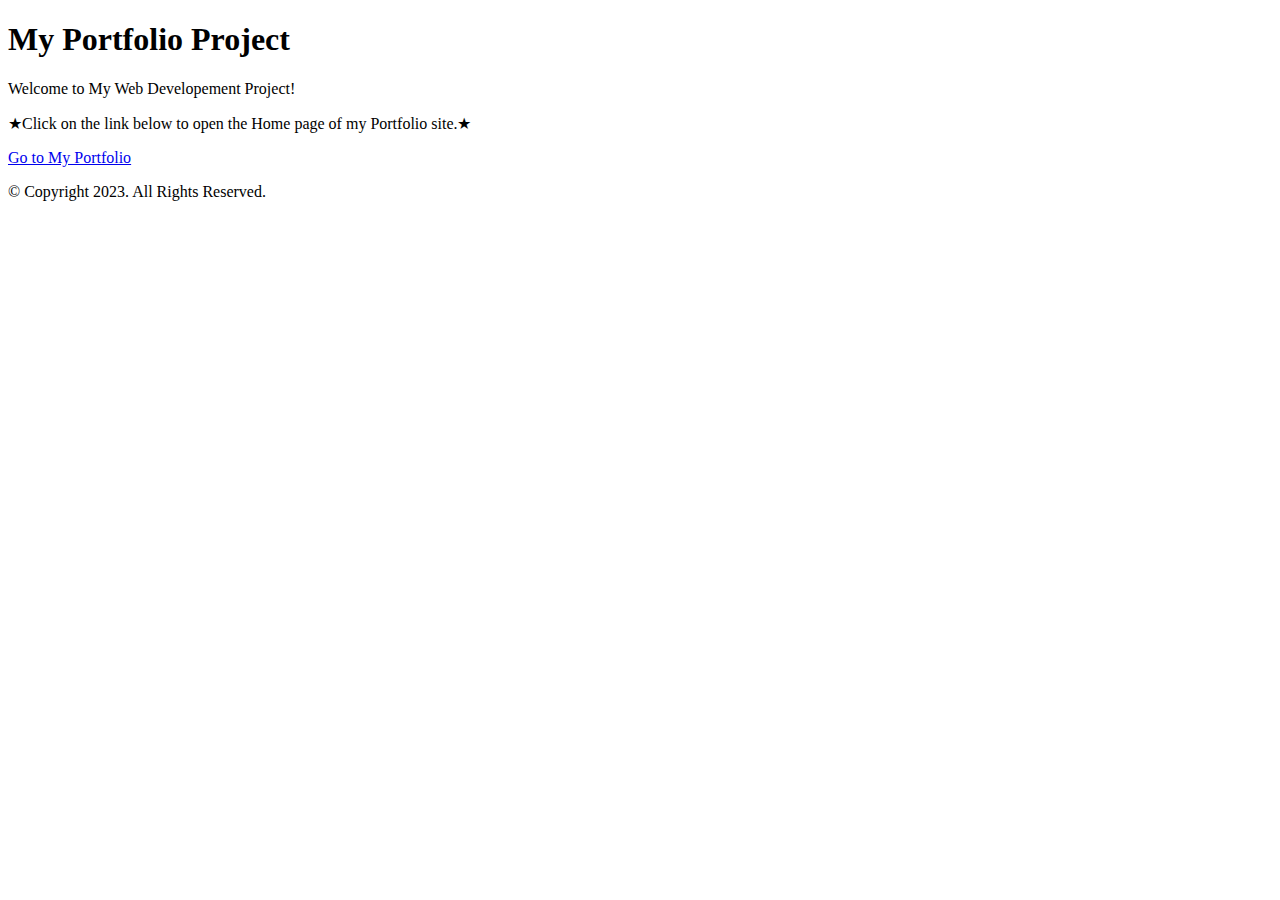
<file: index.html>
<!DOCTYPE html>
<!--  
Student Name: Jason Wheat
File Name: index
Date: 01/23/2023
-->
<html lang="en">

<head>
  <meta charset="utf-8">
  <title>Entrance to My Portfolio Project</title>
</head>
<body>
<!--  
The header element structurally defines the header area of a webpage. The header content is static.
-->
<header> 
  <h1>My Portfolio Project</h1>
</header>
<!--  
The nav element structurally defines the navigation area of a webpage. The nav content is static.
-->
<nav>
</nav>
<main>
    <p> Welcome to My Web Developement Project!</p>
    <p>&#9733;Click on the link below to open the Home page of my Portfolio site.&#9733;</p>
    <p><a href="https://cjwheat.github.io/webdev23/Portfolio/" title="Portfolio Page">Go to My Portfolio</a></p>
</main>
<!--  The footer element structurally defines the bottom, or footer area, of a webpage. The footer content is static.
-->
<footer>
    <p>&copy; Copyright 2023. All Rights Reserved.</p> 
</footer>
</body>
</html>
</file>
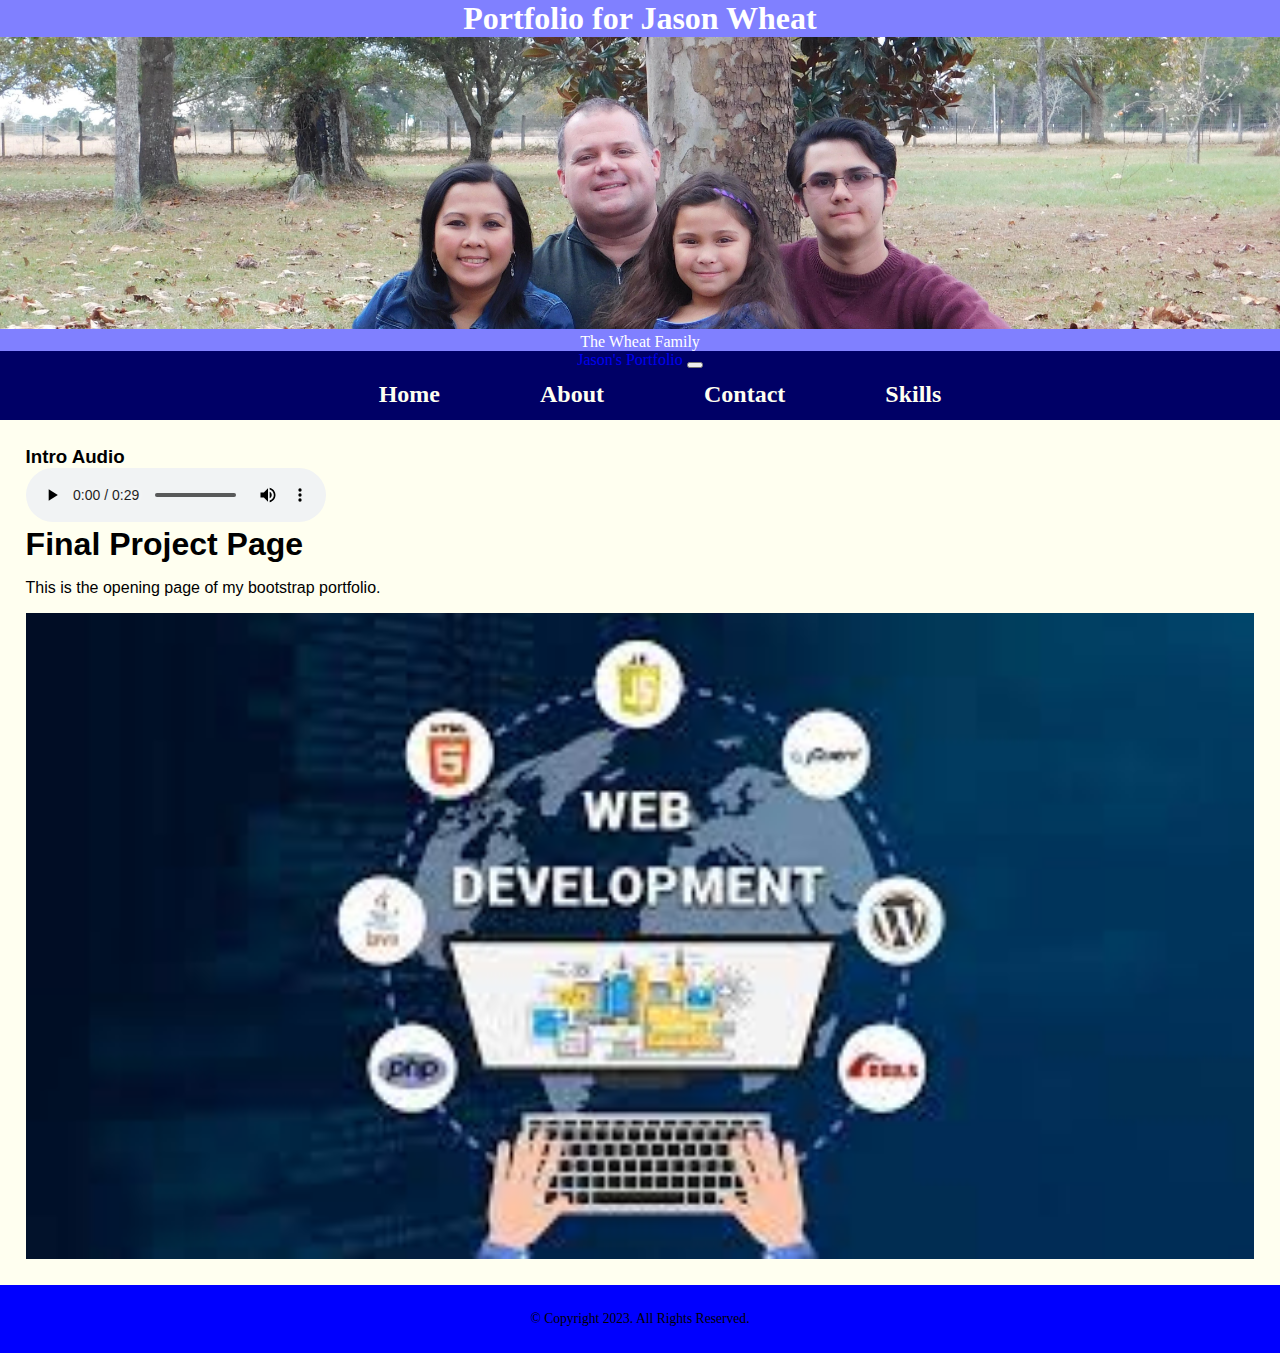
<file: portfolio-bootstrap/index.html>
<!DOCTYPE html>
<!--
	Student Name: Jason Wheat
	File Name: index.html
	Current Date: 04/19/2023
    Final Project for Webpage Design Class
-->

<html lang="en">
  <head>
    <meta charset="utf-8">
    <meta name="viewport" content="width=device-width, initial-scale=1">
    <meta name="description" content="This is my bootstrap webpage for my portfolio"> 
    <title>Bootstrap Portfolio | Jason Wheat</title>
    
    <link rel="preconnect" href="https://fonts.googleapis.com">
    <link rel="preconnect" href="https://fonts.gstatic.com" crossorigin>
<link rel="icon" sizes="192x192" href="images/android-chrome-192.png"> 
<link href="https://cdn.jsdelivr.net/npm/bootstrap@5.3.0-alpha3/dist/css/bootstrap.min.css" rel="stylesheet" integrity="sha384-KK94CHFLLe+nY2dmCWGMq91rCGa5gtU4mk92HdvYe+M/SXH301p5ILy+dN9+nJOZ" crossorigin="anonymous">

<!-- My Style Sheet -->  
<link rel="stylesheet" href="css/styles.css">
  </head>
  <body>
    <!-- Header and Hero Image -->
    <header class="jumbotron jumbotron-fluid text-center mb-0 hero">
        <div class="banner">
              <h1>Portfolio for Jason Wheat</h1>
              <figure>
                  <img src="images/jasonwheat.jpg" alt="Jason Wheat" class="img-fluid">
                    <figcaption>The Wheat Family</figcaption>
                    </figure>
        </div>
    
    <!-- Bootstrap Navigation bar -->
    <nav class="navbar navbar-expand-sm navbar-dark fixed-top">
 
        <a class="navbar-brand" href="index.html">Jason's Portfolio</a>
 
        <!-- Hamburger menu icon -->
        <button class="navbar-toggler" type="button" data-toggle="collapse" data-target="#navbarResponsive" aria-controls="navbarResponsive" aria-expanded="false" aria-label="Toggle navigation">
            <span class="navbar-toggler-icon"></span>
        </button>
 
        <!-- Navbar links -->
        <div class="collapse navbar-collapse" id="navbarResponsive">
            <ul class="navbar-nav ml-auto">
                <li class="nav-item">
                    <a class="nav-link" href="index.html">Home</a>
                </li>
                <li class="nav-item">
                    <a class="nav-link" href="about.html">About</a>
                </li>
                <li class="nav-item">
                    <a class="nav-link" href="contact.html">Contact</a>
                </li>
                <li class="nav-item">
                    <a class="nav-link" href="skills.html">Skills</a>
                </li>
               </ul>
        </div>
 
    </nav>
</header> 
    <!-- Main Content Area -->
    <main>
	        <div class="container rounded text-center">
                
                <h3>Intro Audio</h3>
                <audio controls>
  <source src="media/webpageintro-ogg.ogg" type="audio/ogg">
  <source src="media/webpageintro-mp3.mp3" type="audio/mpeg">
  <p>Your browser does not support the audio element.</p>
</audio>
        </div>
	    
        <div class="container-fluid text-center">
      <div class="row jumbotron jumbotron-fluid text-center mb-0">
 
            <div class="container-fluid">
                <h1>Final Project Page</h1>
                <p class="lead">This is the opening page of my bootstrap portfolio.</p>
            </div>
 
        </div>
        <div class="container">
            <div class="row">
              <div class="col-sm"></div>
              <div class="col-sm"><img class="img-fluid center-block rounded" src="images/web-dev.jfif" alt="Web Development" ></div>
              <div class="col-sm"></div>
            </div>
          </div>
        </div>
    </main>
    <!-- Footer -->
    <footer class="jumbotron-fluid text-center p-5">
      <div class="container text-white">
            <p>&copy; Copyright 2023. All Rights Reserved.</p>
                    </div>
    </footer>
    <script src="https://cdn.jsdelivr.net/npm/bootstrap@5.3.0-alpha3/dist/js/bootstrap.bundle.min.js" integrity="sha384-ENjdO4Dr2bkBIFxQpeoTz1HIcje39Wm4jDKdf19U8gI4ddQ3GYNS7NTKfAdVQSZe" crossorigin="anonymous"></script>
    <script src="scripts/script.js"></script>
  </body>
</html>
</file>
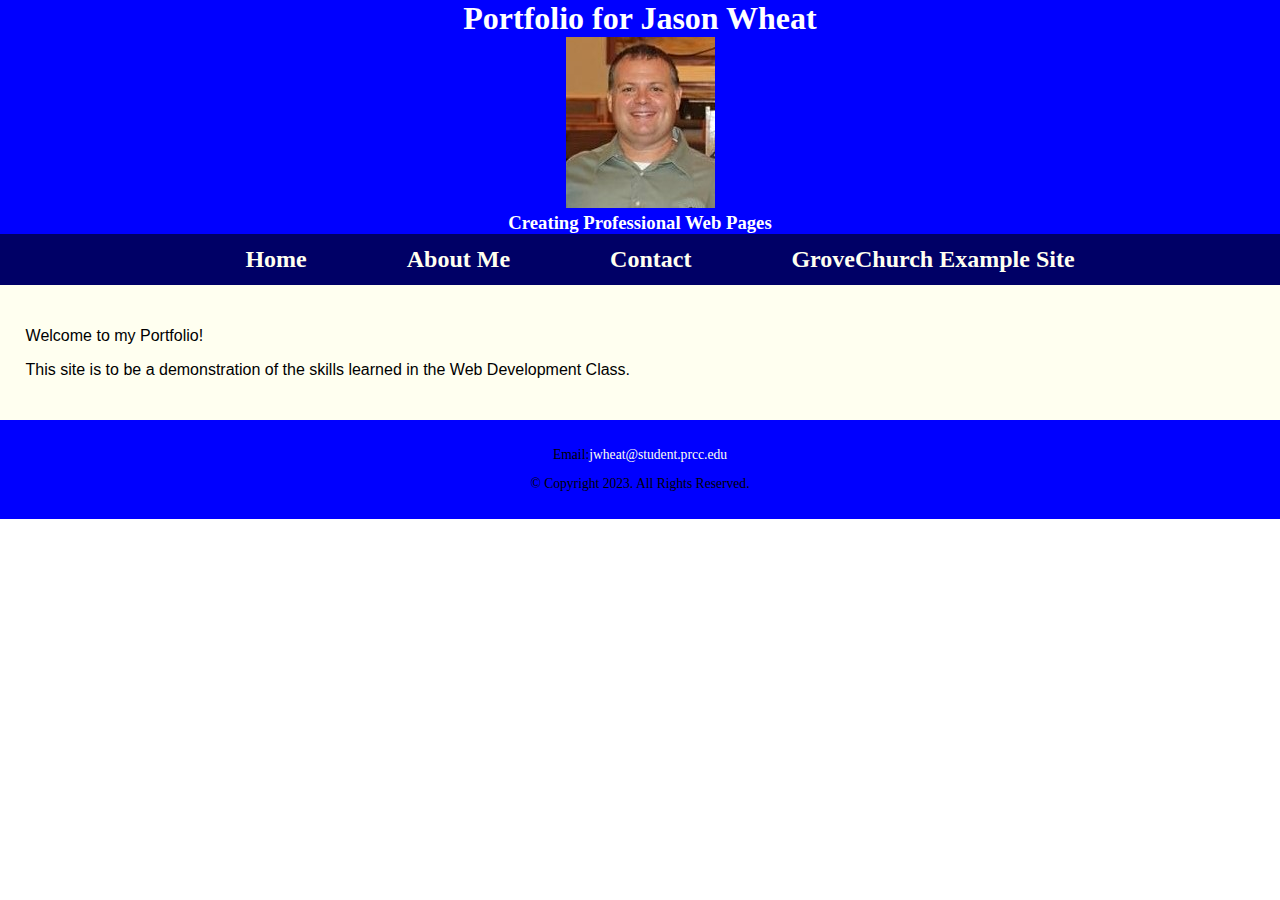
<file: Portfolio/index.html>
<!DOCTYPE html>
<!--  
Student Name: Jason Wheat
File Name: Portfolio(index)
Date: 01/23/2023
-->
<html lang="en">

<head>
  <meta charset="utf-8">
  <meta name="viewport" content="width=device-width, initial-scale=1.0">
  <link rel="stylesheet" href="css/style.css">
  <link rel="preconnect" href="https://fonts.googleapis.com">
  <link rel="preconnect" href="https://fonts.gstatic.com" crossorigin>
  <link href="https://fonts.googleapis.com/css2?family=Labrada&family=Poppins&display=swap" rel="stylesheet">
  <title>Portfolio for Jason Wheat</title>
</head>
<body>
<!--  
The header element structurally defines the header area of a webpage. The header content is static.
-->
<header>
  <div class="tab-desk">
  <h1>Portfolio for Jason Wheat</h1>
  <div class="center">
  <img src="images/jasonwheat.jpg" alt="Jason Wheat">
  </div>
  <h3 class="tab-desk">Creating Professional Web Pages</h3>
  </div>
  <div class="mobile">
    <h1>&#129413; Jason's Portfolio</h1>
  </div>
  </header>
<!--  
The nav element structurally defines the navigation area of a webpage. The nav content is static.
-->
<nav> 
  <div>
  <ul>
    <li><a href="index.html">Home</a></li>
    <li><a href="about.html">About Me</a></li>
    <li><a href="contact.html">Contact</a></li>
    <li><a href="GroveChurch/home.html">GroveChurch Example Site</a></li>
  </ul>
  </div>
</nav>
<!--  
The main element is an HTML semantic element used to Indicate the start and end of the main content area of a webpage.
-->

<main>
    <p>Welcome to my Portfolio!</p>
    <p>This site is to be a demonstration of the skills learned in the Web Development Class.</p>
</main>

<!--  The footer element structurally defines the bottom, or footer area, of a webpage. The footer content is static.
-->
<footer>
    <p>Email:<a href="mailto:jwheat@student.prcc.edu">jwheat@student.prcc.edu</a></p>
    <p>&copy; Copyright 2023. All Rights Reserved.</p> 
</footer>
</body>
</html>
</file>
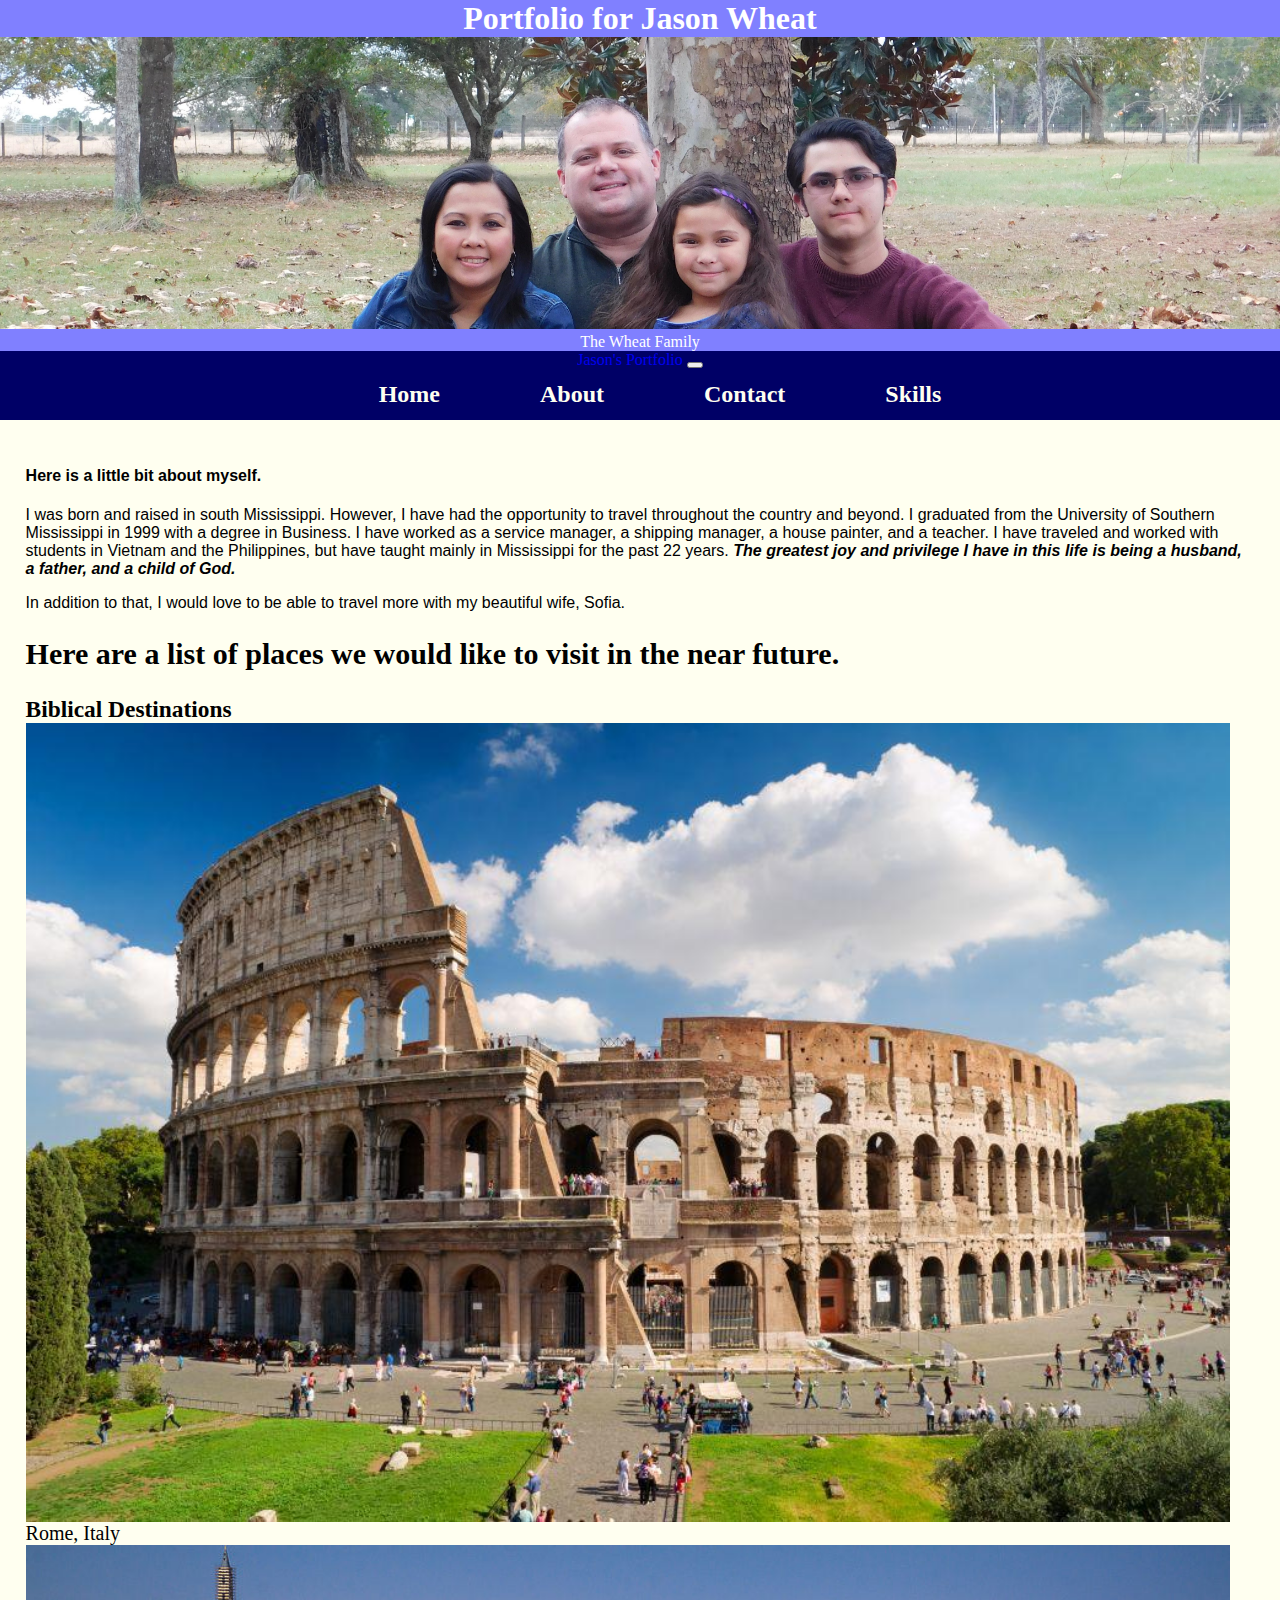
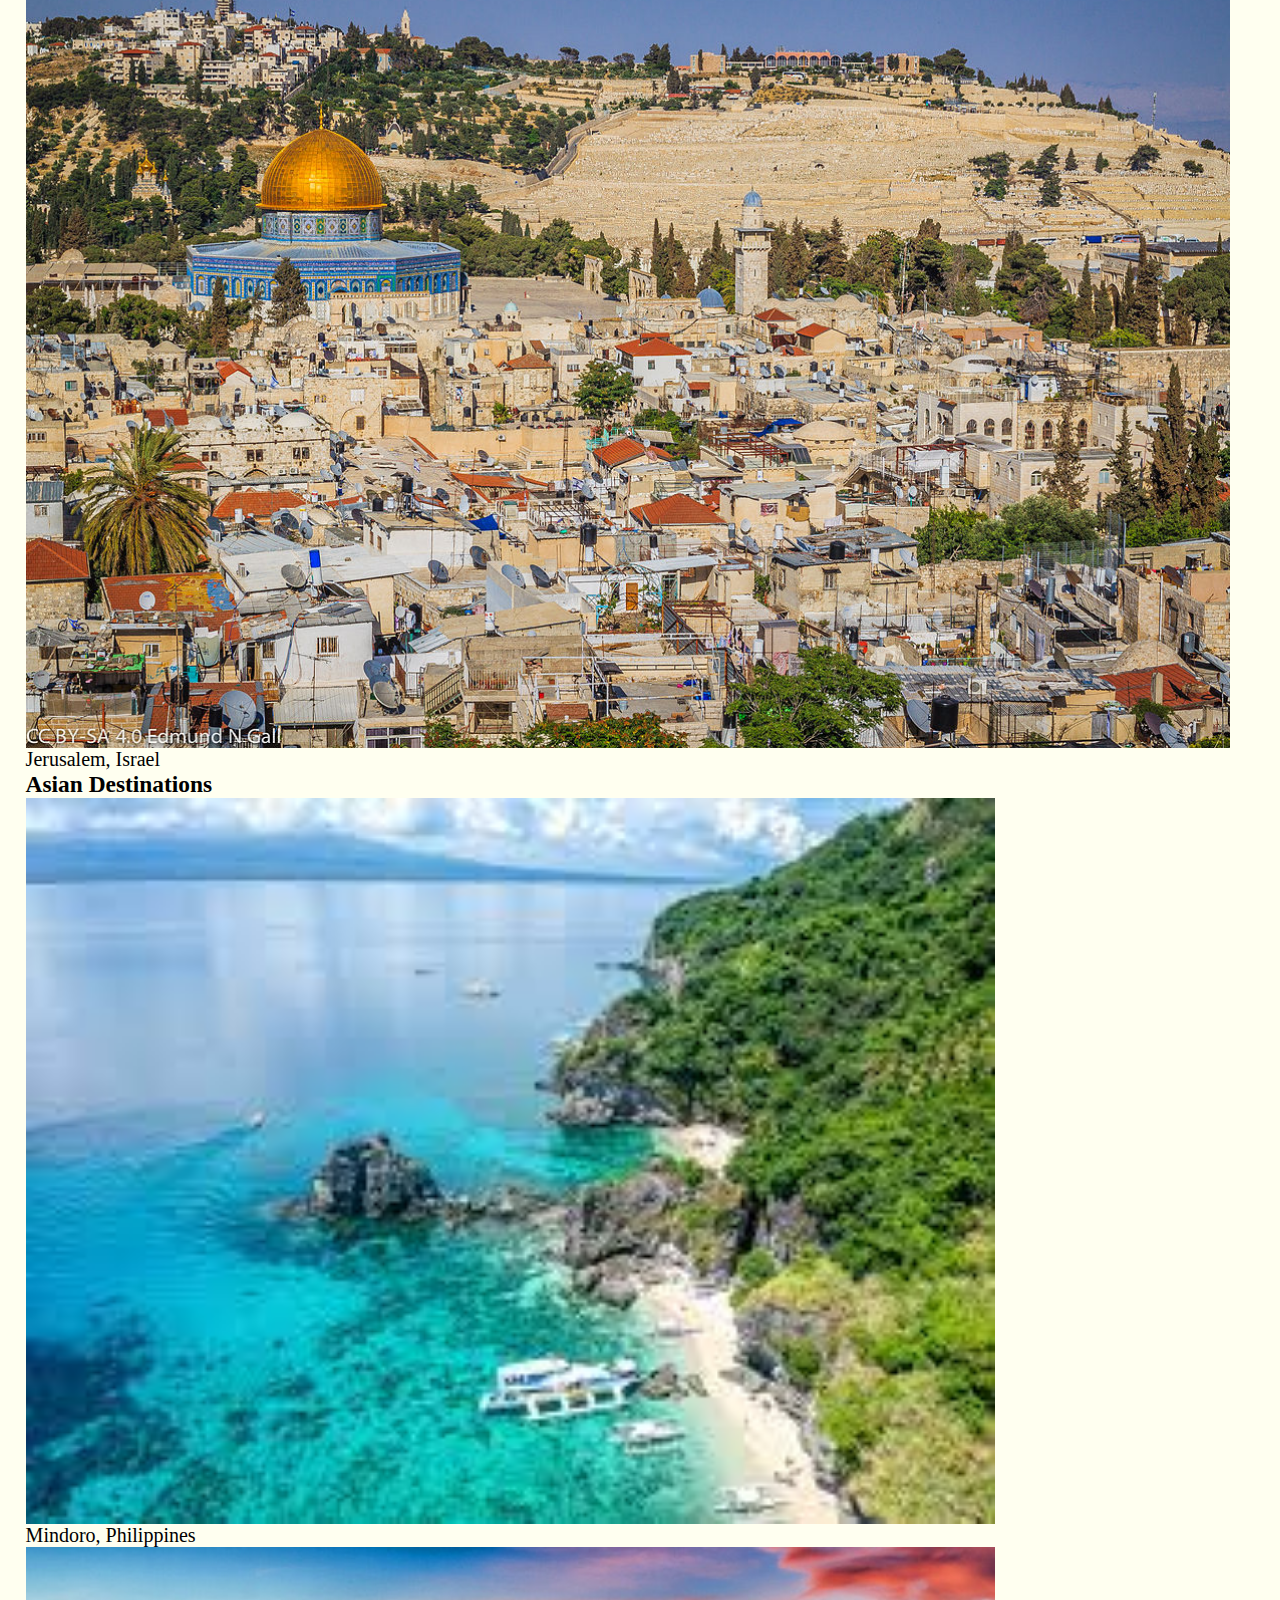
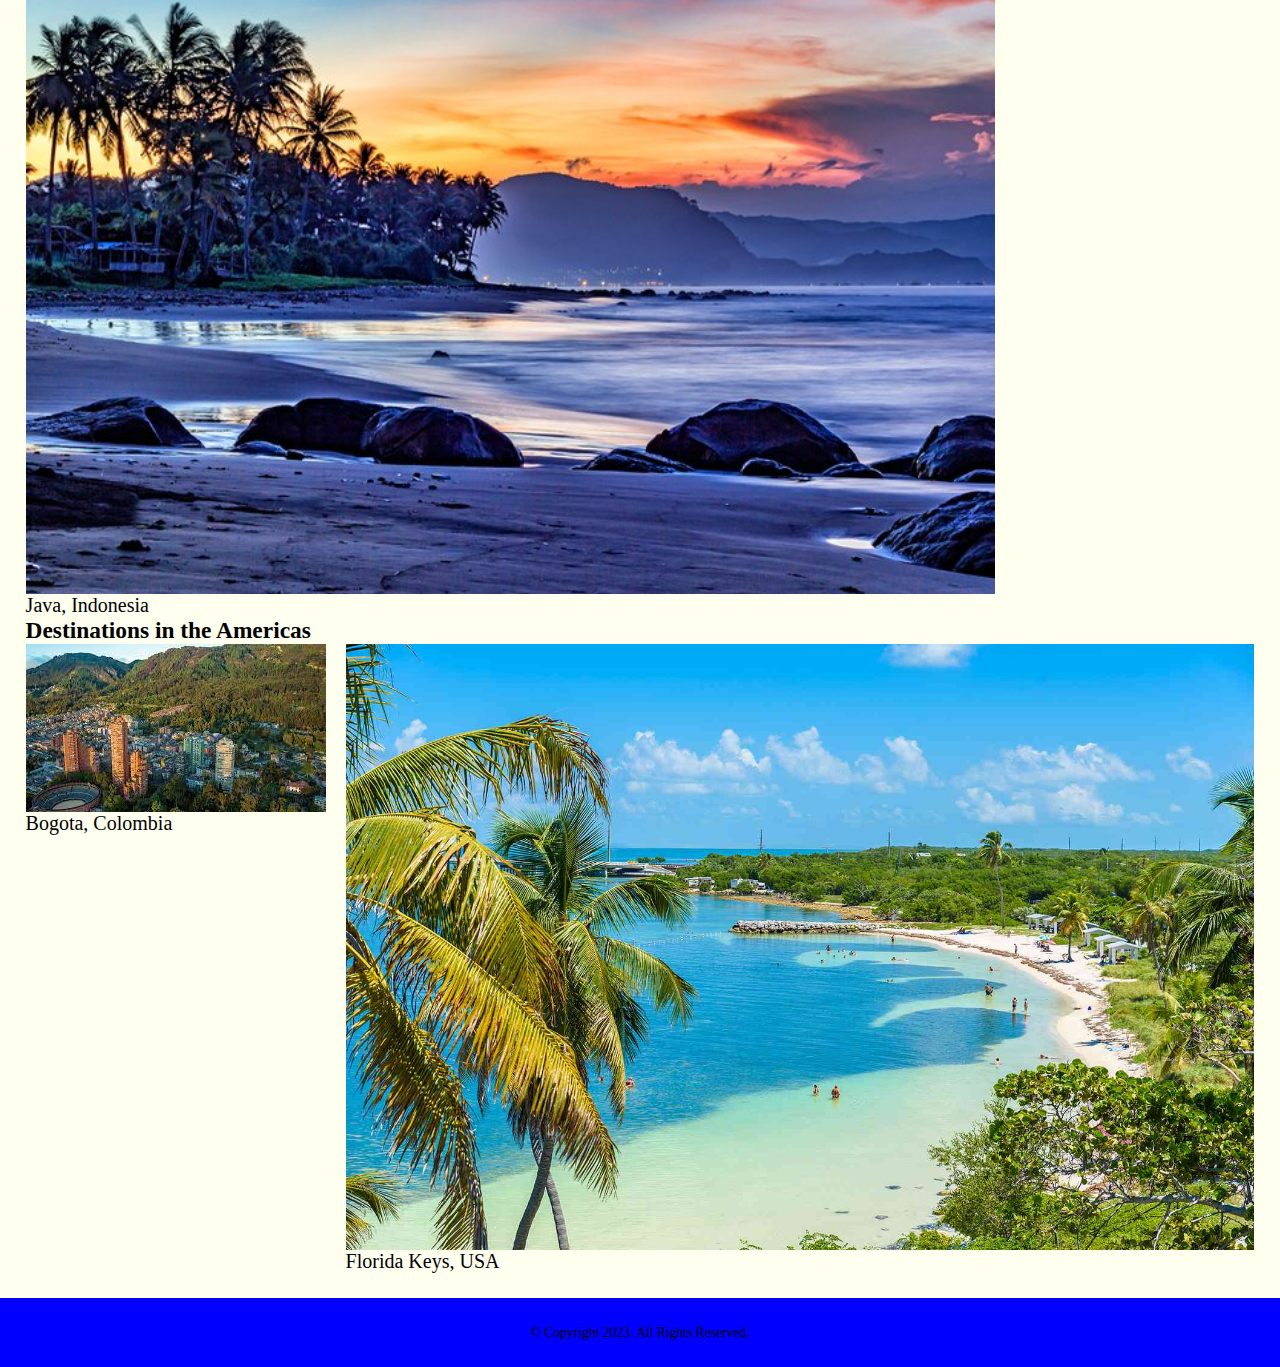
<file: portfolio-bootstrap/about.html>
<!DOCTYPE html>
<!--
	Student Name: Jason Wheat
	File Name: about.html
	Current Date: 04/19/2023
    Final Project for Webpage Design Class
-->

<html lang="en">
  <head>
    <meta charset="utf-8">
    <meta name="viewport" content="width=device-width, initial-scale=1">
    <meta name="description" content="This is my bootstrap webpage for my portfolio"> 
    <title>Bootstrap Portfolio | About Me</title>
    
    <link rel="preconnect" href="https://fonts.googleapis.com">
    <link rel="preconnect" href="https://fonts.gstatic.com" crossorigin>
<link rel="icon" sizes="192x192" href="images/android-chrome-192.png"> 
<link href="https://cdn.jsdelivr.net/npm/bootstrap@5.3.0-alpha3/dist/css/bootstrap.min.css" rel="stylesheet" integrity="sha384-KK94CHFLLe+nY2dmCWGMq91rCGa5gtU4mk92HdvYe+M/SXH301p5ILy+dN9+nJOZ" crossorigin="anonymous">

<!-- My Style Sheet -->  
<link rel="stylesheet" href="css/styles.css">
  </head>
  <body>
    <!-- Header and Hero Image -->
    <header class="jumbotron jumbotron-fluid text-center mb-0 hero">
        <div class="banner">
              <h1>Portfolio for Jason Wheat</h1>
              <figure>
                  <img src="images/jasonwheat.jpg" alt="Jason Wheat" class="img-fluid">
                    <figcaption>The Wheat Family</figcaption>
                    </figure>
        </div>
    
    <!-- Bootstrap Navigation bar -->
    <nav class="navbar navbar-expand-sm navbar-dark fixed-top">
 
        <a class="navbar-brand" href="index.html">Jason's Portfolio</a>
 
        <!-- Hamburger menu icon -->
        <button class="navbar-toggler" type="button" data-toggle="collapse" data-target="#navbarResponsive" aria-controls="navbarResponsive" aria-expanded="false" aria-label="Toggle navigation">
            <span class="navbar-toggler-icon"></span>
        </button>
 
        <!-- Navbar links -->
        <div class="collapse navbar-collapse" id="navbarResponsive">
            <ul class="navbar-nav ml-auto">
                <li class="nav-item">
                    <a class="nav-link" href="index.html">Home</a>
                </li>
                <li class="nav-item">
                    <a class="nav-link" href="about.html">About</a>
                </li>
                <li class="nav-item">
                    <a class="nav-link" href="contact.html">Contact</a>
                </li>
                <li class="nav-item">
                    <a class="nav-link" href="skills.html">Skills</a>
                </li>
               </ul>
        </div>
 
    </nav>
</header> 
    <!-- Main Content Area -->
    <main>
        
  <article>
    <h4>Here is a little bit about myself.</h4>
    <p>I was born and raised in south Mississippi.  However, I have had the opportunity to travel throughout the country and beyond.
  I graduated from the University of Southern Mississippi in 1999 with a degree in Business.  I have worked as a service manager, a shipping manager,
  a house painter, and a teacher.  I have traveled and worked with students in Vietnam and the Philippines, but have taught mainly in Mississippi for
  the past 22 years.  <span class="emphasis">The greatest joy and privilege I have in this life is being a husband, a father, and a child of God.</span></p>
    <p>In addition to that, I would love to be able to travel more with my beautiful wife, Sofia. </p>
  <div id="places">
    <h2>Here are a list of places we would like to visit in the near future.</h2>
    <div class="container-fluid">
        <div class="row"><h3>Biblical Destinations</h3></div>
    <div class="grid" >
        <div class="row">
      <div class="col">
       <figure>
          <img src="images/Rome.jpg" alt="Rome" class="img-fluid">
          <figcaption>Rome, Italy</figcaption>
        </figure>
      </div>
      <div class="col">
       <figure>
          <img src="images/Jerusalem.jpg" alt="Jerusalem" class="img-fluid">
          <figcaption>Jerusalem, Israel</figcaption>
        </figure>
    </div>
      </div>
    </div>
    <div class="row"><h3>Asian Destinations</h3></div>
    <div class="grid">
        <div class="row">
      <div class="col">
       <figure>
          <img src="images/Mindoro.jpg" alt="Mindoro" class="img-fluid">
          <figcaption>Mindoro, Philippines</figcaption>
        </figure>
      </div>
      <div class="col">
       <figure>
          <img src="images/Java.jpg" alt="Java" class="img-fluid">
          <figcaption>Java, Indonesia</figcaption>
        </figure>
      </div>
    </div>
    </div>
    <div class="row"><h3>Destinations in the Americas</h3></div>
    <div class="grid">
      <div class="col">
       <figure>
          <img src="images/Bogota.jpg" alt="Bogota" class="img-fluid">
          <figcaption>Bogota, Colombia</figcaption>
        </figure>
      </div>
      <div class="col">
       <figure>
          <img src="images/Florida-Keys.jpg" alt="Florida Keys" class="img-fluid">
          <figcaption>Florida Keys, USA</figcaption>
        </figure>
      </div>
    </div>
    </div>
    </div>
    </article>
 
    </main>
    <!-- Footer -->
    <footer class="jumbotron-fluid text-center p-5">
      <div class="container text-white">
            <p>&copy; Copyright 2023. All Rights Reserved.</p>
                    </div>
    </footer>
    <script src="https://cdn.jsdelivr.net/npm/bootstrap@5.3.0-alpha3/dist/js/bootstrap.bundle.min.js" integrity="sha384-ENjdO4Dr2bkBIFxQpeoTz1HIcje39Wm4jDKdf19U8gI4ddQ3GYNS7NTKfAdVQSZe" crossorigin="anonymous"></script>
    <script src="scripts/script.js"></script>
  </body>
</html>
</file>
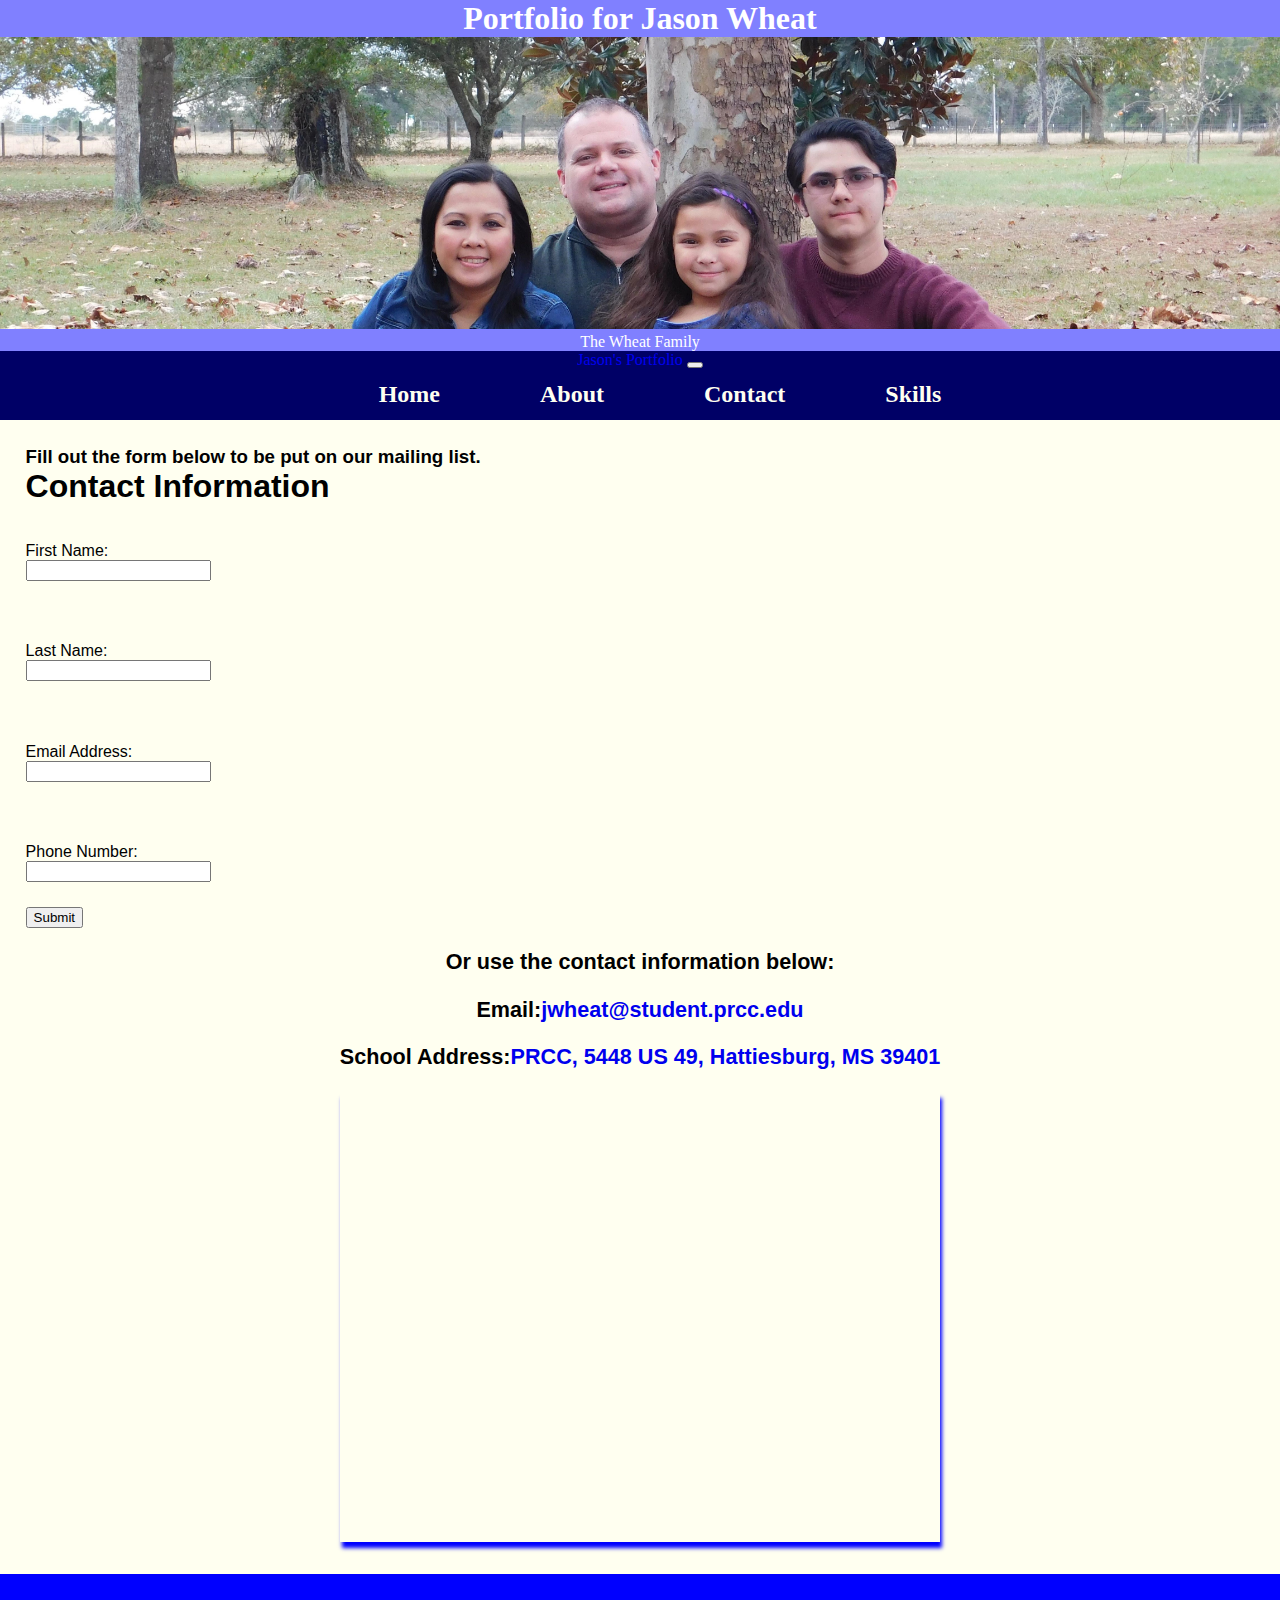
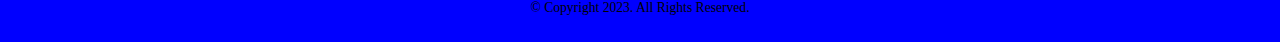
<file: portfolio-bootstrap/contact.html>
<!DOCTYPE html>
<!--
	Student Name: Jason Wheat
	File Name: template.html
	Current Date: 04/19/2023
    Final Project for Webpage Design Class
-->

<html lang="en">
  <head>
    <meta charset="utf-8">
    <meta name="viewport" content="width=device-width, initial-scale=1">
    <meta name="description" content="This is my bootstrap webpage for my portfolio"> 
    <title>Bootstrap Portfolio | Contact</title>
    
    <link rel="preconnect" href="https://fonts.googleapis.com">
    <link rel="preconnect" href="https://fonts.gstatic.com" crossorigin>
<link rel="icon" sizes="192x192" href="images/android-chrome-192.png"> 
<link href="https://cdn.jsdelivr.net/npm/bootstrap@5.3.0-alpha3/dist/css/bootstrap.min.css" rel="stylesheet" integrity="sha384-KK94CHFLLe+nY2dmCWGMq91rCGa5gtU4mk92HdvYe+M/SXH301p5ILy+dN9+nJOZ" crossorigin="anonymous">

<!-- My Style Sheet -->  
<link rel="stylesheet" href="css/styles.css">
  </head>
  <body>
    <!-- Header and Hero Image -->
    <header class="jumbotron jumbotron-fluid text-center mb-0 hero">
        <div class="banner">
              <h1>Portfolio for Jason Wheat</h1>
              <figure>
                  <img src="images/jasonwheat.jpg" alt="Jason Wheat" class="img-fluid">
                    <figcaption>The Wheat Family</figcaption>
                    </figure>
        </div>
    
    <!-- Bootstrap Navigation bar -->
    <nav class="navbar navbar-expand-sm navbar-dark fixed-top">
 
        <a class="navbar-brand" href="index.html">Jason's Portfolio</a>
 
        <!-- Hamburger menu icon -->
        <button class="navbar-toggler" type="button" data-toggle="collapse" data-target="#navbarResponsive" aria-controls="navbarResponsive" aria-expanded="false" aria-label="Toggle navigation">
            <span class="navbar-toggler-icon"></span>
        </button>
 
        <!-- Navbar links -->
        <div class="collapse navbar-collapse" id="navbarResponsive">
            <ul class="navbar-nav ml-auto">
                <li class="nav-item">
                    <a class="nav-link" href="index.html">Home</a>
                </li>
                <li class="nav-item">
                    <a class="nav-link" href="about.html">About</a>
                </li>
                <li class="nav-item">
                    <a class="nav-link" href="contact.html">Contact</a>
                </li>
                <li class="nav-item">
                    <a class="nav-link" href="skills.html">Skills</a>
                </li>
               </ul>
        </div>
 
    </nav>
</header> 
    <!-- Main Content Area -->
    <!-- Form Groups included to fulfill the requirement of Researching other Bootstrap classes that were not discussed in Chapter 12-->
    <main>
        <div class="container-fluid text-center">
            <h3>Fill out the form below to be put on our mailing list.</h3>
            <form class="form-group">
            
              <h1>Contact Information</h1>
              <div class="row">
                <div class="col">
            <label for="fName">First Name:</label>
            <input class="form-control" type="text" name="fName" id="fName">
                </div>
                <div class="col">
            <label for="lName">Last Name:</label>
            <input class="form-control" type="text" name="lName" id="lName">
                </div>
                </div>
                <div class="row">
                    <div class="col">
            <label for="email">Email Address:</label>
            <input class="form-control" type="email" name="email" id="email">
                    </div>
                    <div class="col">
            <label for="phone">Phone Number:</label>
            <input class="form-control" type="tel" name="phone" id="phone">
                    </div>
                </div>
           
            <button type="submit" class="btn btn-primary">Submit</button>
          </form>
          
          <div id="contact">
           
            <p> Or use the contact information below:</p>
            <p>Email:<a href="mailto:jwheat@student.prcc.edu">jwheat@student.prcc.edu</a></p>
            <p>School Address:<a href="https://goo.gl/maps/d3RZjpCwbVRqgWEg6">PRCC, 5448 US 49, Hattiesburg, MS 39401</a></p>
            <iframe src="https://www.google.com/maps/embed?pb=!1m14!1m8!1m3!1d13638.411401091947!2d-89.30083254183354!3d31.28707899780144!3m2!1i1024!2i768!4f13.1!3m3!1m2!1s0x0%3A0x47b7695b39521ec6!2sPearl%20River%20Community%20College!5e0!3m2!1sen!2sus!4v1675974130668!5m2!1sen!2sus" width="600" height="450" style="border:0;" allowfullscreen="" loading="lazy" referrerpolicy="no-referrer-when-downgrade"></iframe>
          </div>
	 </div>
    </main>
    <!-- Footer -->
    <footer class="jumbotron-fluid text-center p-5">
      <div class="container text-white">
            <p>&copy; Copyright 2023. All Rights Reserved.</p>
                    </div>
    </footer>
    <script src="https://cdn.jsdelivr.net/npm/bootstrap@5.3.0-alpha3/dist/js/bootstrap.bundle.min.js" integrity="sha384-ENjdO4Dr2bkBIFxQpeoTz1HIcje39Wm4jDKdf19U8gI4ddQ3GYNS7NTKfAdVQSZe" crossorigin="anonymous"></script>
    <script src="scripts/script.js"></script>
  </body>
</html>
</file>
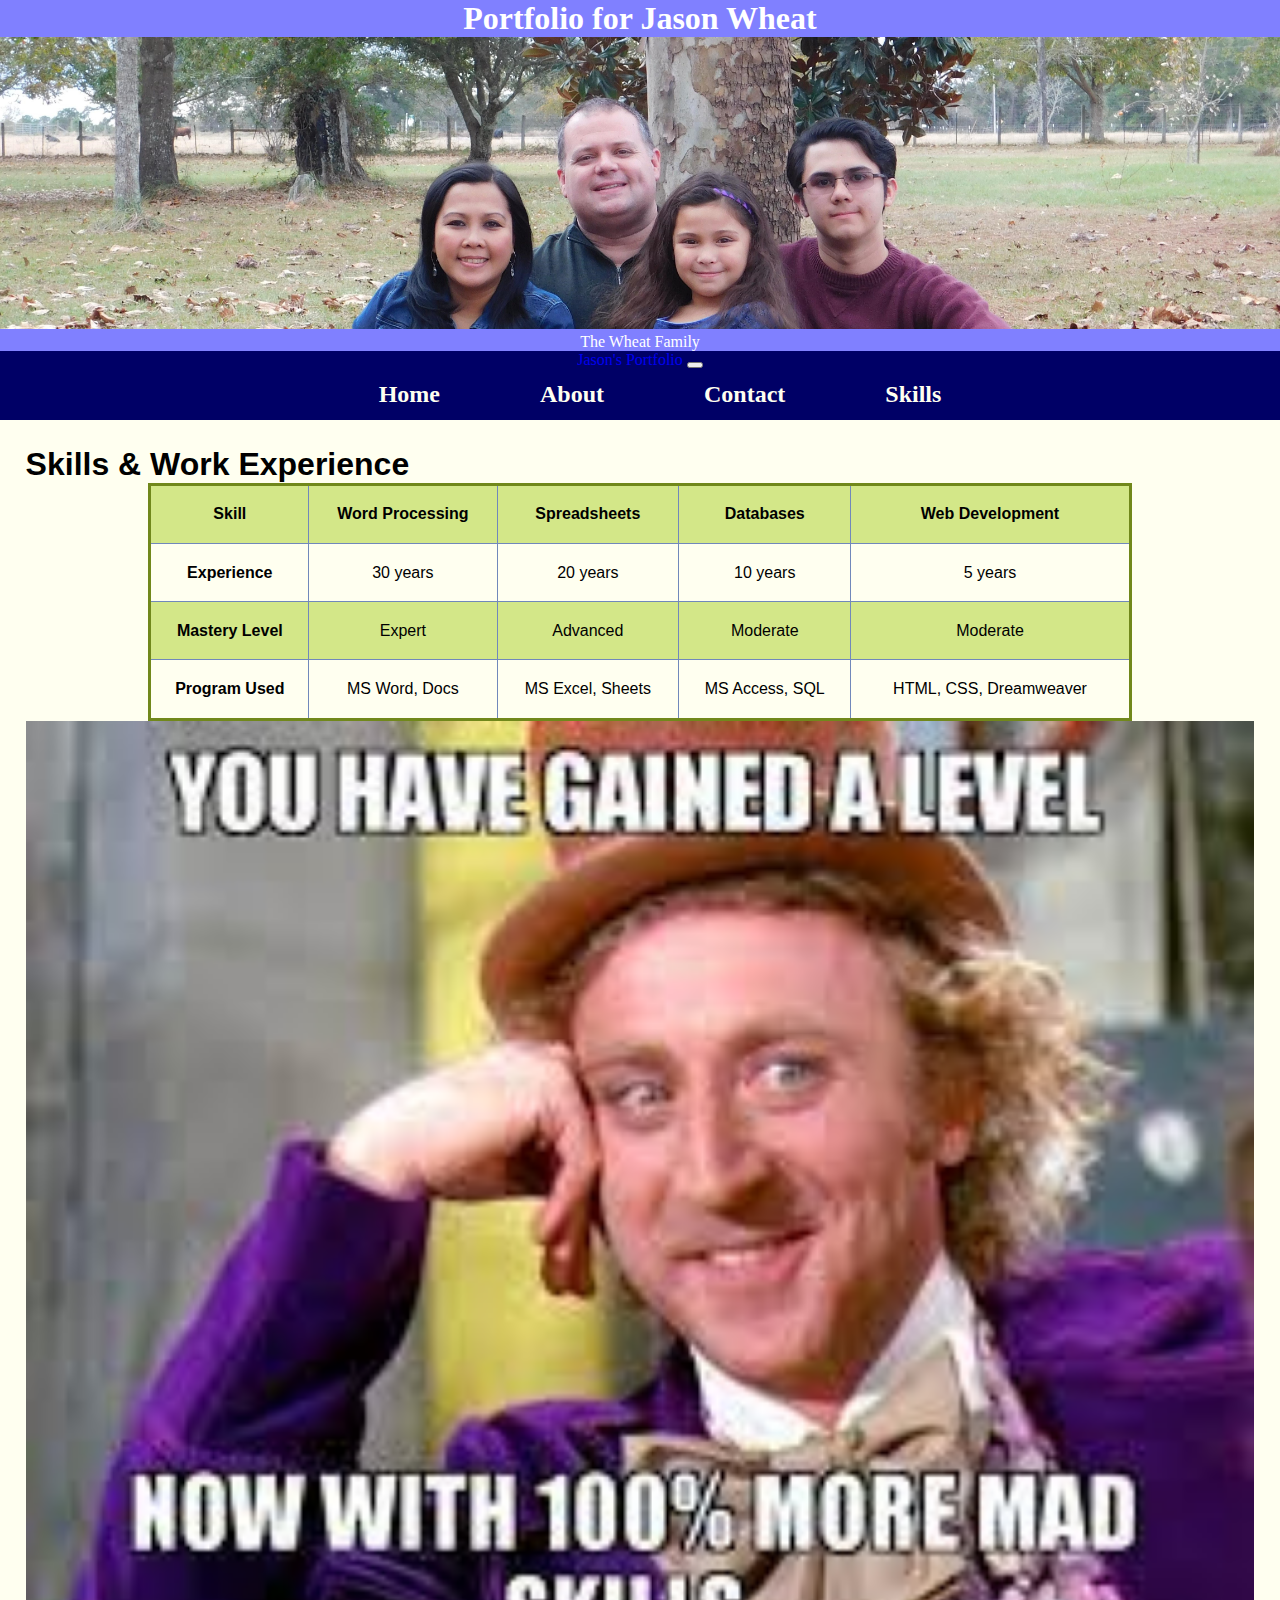
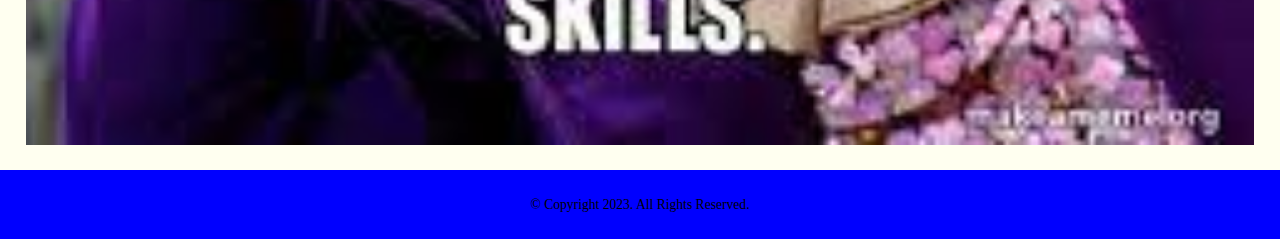
<file: portfolio-bootstrap/skills.html>
<!DOCTYPE html>
<!--
	Student Name: Jason Wheat
	File Name: skills.html
	Current Date: 04/19/2023
    Final Project for Webpage Design Class
-->

<html lang="en">
  <head>
    <meta charset="utf-8">
    <meta name="viewport" content="width=device-width, initial-scale=1">
    <meta name="description" content="A page displaying my Mad Tech Skills - bootstrap edition"> 
    <title>Bootstrap Portfolio | Skills</title>
    
    <link rel="preconnect" href="https://fonts.googleapis.com">
    <link rel="preconnect" href="https://fonts.gstatic.com" crossorigin>
<link rel="icon" sizes="192x192" href="images/android-chrome-192.png"> 
<link href="https://cdn.jsdelivr.net/npm/bootstrap@5.3.0-alpha3/dist/css/bootstrap.min.css" rel="stylesheet" integrity="sha384-KK94CHFLLe+nY2dmCWGMq91rCGa5gtU4mk92HdvYe+M/SXH301p5ILy+dN9+nJOZ" crossorigin="anonymous">

<!-- My Style Sheet -->  
<link rel="stylesheet" href="css/styles.css">
  </head>
  <body>
    <!-- Header and Hero Image -->
    <header class="jumbotron jumbotron-fluid text-center mb-0 hero">
        <div class="banner">
              <h1>Portfolio for Jason Wheat</h1>
              <figure>
                  <img src="images/jasonwheat.jpg" alt="Jason Wheat" class="img-fluid">
                    <figcaption>The Wheat Family</figcaption>
                    </figure>
        </div>
    
    <!-- Bootstrap Navigation bar -->
    <nav class="navbar navbar-expand-sm navbar-dark fixed-top">
 
        <a class="navbar-brand" href="index.html">Jason's Portfolio</a>
 
        <!-- Hamburger menu icon -->
        <button class="navbar-toggler" type="button" data-toggle="collapse" data-target="#navbarResponsive" aria-controls="navbarResponsive" aria-expanded="false" aria-label="Toggle navigation">
            <span class="navbar-toggler-icon"></span>
        </button>
 
        <!-- Navbar links -->
        <div class="collapse navbar-collapse" id="navbarResponsive">
            <ul class="navbar-nav ml-auto">
                <li class="nav-item">
                    <a class="nav-link" href="index.html">Home</a>
                </li>
                <li class="nav-item">
                    <a class="nav-link" href="about.html">About</a>
                </li>
                <li class="nav-item">
                    <a class="nav-link" href="contact.html">Contact</a>
                </li>
                <li class="nav-item">
                    <a class="nav-link" href="skills.html">Skills</a>
                </li>
               </ul>
        </div>
 
    </nav>
</header> 
    <!-- Main Content Area -->
    <main>
        <h1 class="text-center">Skills & Work Experience</h1>
        <table class="table table-striped table-hover">
            
                   <tr>
                      <th>Skill</th>
                      <th>Word Processing</th>
                      <th>Spreadsheets</th>
                      <th>Databases</th>
                      <th>Web Development</th>
                  </tr>
      
                  <tr>
                      <th>Experience</th>
                      <td>30 years</td>
                      <td>20 years</td>
                      <td>10 years</td>
                      <td>5 years</td>
                  </tr>
                  
                  <tr>
                      <th>Mastery Level</th>
                      <td>Expert</td>
                      <td>Advanced</td>
                      <td>Moderate</td>
                      <td>Moderate</td>
                  </tr>
      
                  <tr>
                      <th>Program Used</th>
                      <td>MS Word, Docs</td>
                      <td>MS Excel, Sheets</td>
                      <td>MS Access, SQL</td>
                      <td>HTML, CSS, Dreamweaver</td>
                  </tr>
      
                  </table>

                  <div class="container">
                    <div class="row">
                      <div class="col-sm"></div>
                      <div class="col-sm"><img class="img-fluid center-block rounded" src="images/mad-skills.jfif" alt="Mad Skills"></div>
                      <div class="col-sm"></div>
                    </div>
                  </div>
                  
    </main>
    <!-- Footer -->
    <footer class="jumbotron-fluid text-center p-5">
      <div class="container text-white">
            <p>&copy; Copyright 2023. All Rights Reserved.</p>
                    </div>
    </footer>
    <script src="https://cdn.jsdelivr.net/npm/bootstrap@5.3.0-alpha3/dist/js/bootstrap.bundle.min.js" integrity="sha384-ENjdO4Dr2bkBIFxQpeoTz1HIcje39Wm4jDKdf19U8gI4ddQ3GYNS7NTKfAdVQSZe" crossorigin="anonymous"></script>
    <script src="scripts/script.js"></script>
  </body>
</html>
</file>
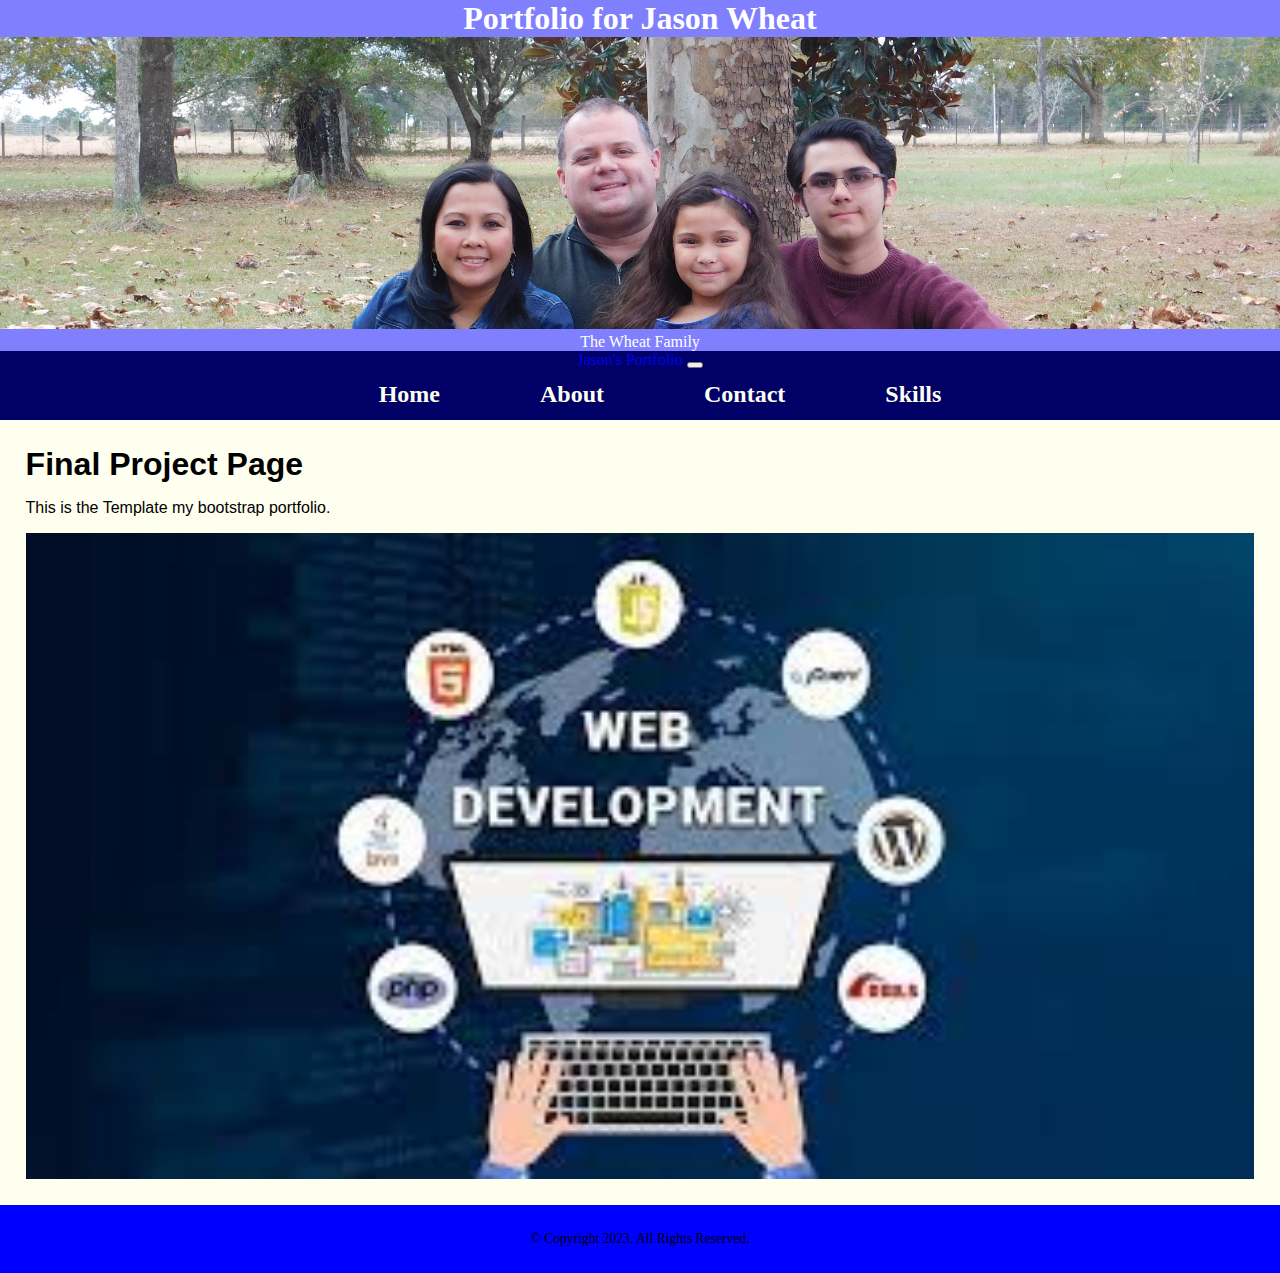
<file: portfolio-bootstrap/template.html>
<!DOCTYPE html>
<!--
	Student Name: Jason Wheat
	File Name: template.html
	Current Date: 04/19/2023
    Final Project for Webpage Design Class
-->

<html lang="en">
  <head>
    <meta charset="utf-8">
    <meta name="viewport" content="width=device-width, initial-scale=1">
    <meta name="description" content="This is my bootstrap webpage for my portfolio"> 
    <title>Bootstrap Portfolio | Template</title>
    
    <link rel="preconnect" href="https://fonts.googleapis.com">
    <link rel="preconnect" href="https://fonts.gstatic.com" crossorigin>
<link rel="icon" sizes="192x192" href="images/android-chrome-192.png"> 
<link href="https://cdn.jsdelivr.net/npm/bootstrap@5.3.0-alpha3/dist/css/bootstrap.min.css" rel="stylesheet" integrity="sha384-KK94CHFLLe+nY2dmCWGMq91rCGa5gtU4mk92HdvYe+M/SXH301p5ILy+dN9+nJOZ" crossorigin="anonymous">

<!-- My Style Sheet -->  
<link rel="stylesheet" href="css/styles.css">
  </head>
  <body>
    <!-- Header and Hero Image -->
    <header class="jumbotron jumbotron-fluid text-center mb-0 hero">
        <div class="banner">
              <h1>Portfolio for Jason Wheat</h1>
              <figure>
                  <img src="images/jasonwheat.jpg" alt="Jason Wheat" class="img-fluid">
                    <figcaption>The Wheat Family</figcaption>
                    </figure>
        </div>
    
    <!-- Bootstrap Navigation bar -->
    <nav class="navbar navbar-expand-sm navbar-dark fixed-top">
 
        <a class="navbar-brand" href="index.html">Jason's Portfolio</a>
 
        <!-- Hamburger menu icon -->
        <button class="navbar-toggler" type="button" data-toggle="collapse" data-target="#navbarResponsive" aria-controls="navbarResponsive" aria-expanded="false" aria-label="Toggle navigation">
            <span class="navbar-toggler-icon"></span>
        </button>
 
        <!-- Navbar links -->
        <div class="collapse navbar-collapse" id="navbarResponsive">
            <ul class="navbar-nav ml-auto">
                <li class="nav-item">
                    <a class="nav-link" href="index.html">Home</a>
                </li>
                <li class="nav-item">
                    <a class="nav-link" href="about.html">About</a>
                </li>
                <li class="nav-item">
                    <a class="nav-link" href="contact.html">Contact</a>
                </li>
                <li class="nav-item">
                    <a class="nav-link" href="skills.html">Skills</a>
                </li>
               </ul>
        </div>
 
    </nav>
</header> 
    <!-- Main Content Area -->
    <main>
        <div class="container-fluid text-center">
      <div class="row jumbotron jumbotron-fluid text-center mb-0"">
 
            <div class="container-fluid">
                <h1>Final Project Page</h1>
                <p class="lead">This is the Template my bootstrap portfolio.</p>
            </div>
 
        </div>
        <div class="container">
            <div class="row">
              <div class="col-sm"></div>
              <div class="col-sm"><img class="img-fluid center-block rounded" src="images/web-dev.jfif" ></div>
              <div class="col-sm"></div>
            </div>
          </div>
        </div>
    </main>
    <!-- Footer -->
    <footer class="jumbotron-fluid text-center p-5">
      <div class="container text-white">
            <p>&copy; Copyright 2023. All Rights Reserved.</p>
                    </div>
    </footer>
    <script src="https://cdn.jsdelivr.net/npm/bootstrap@5.3.0-alpha3/dist/js/bootstrap.bundle.min.js" integrity="sha384-ENjdO4Dr2bkBIFxQpeoTz1HIcje39Wm4jDKdf19U8gI4ddQ3GYNS7NTKfAdVQSZe" crossorigin="anonymous"></script>
    <script src="scripts/script.js"></script>
  </body>
</html>
</file>
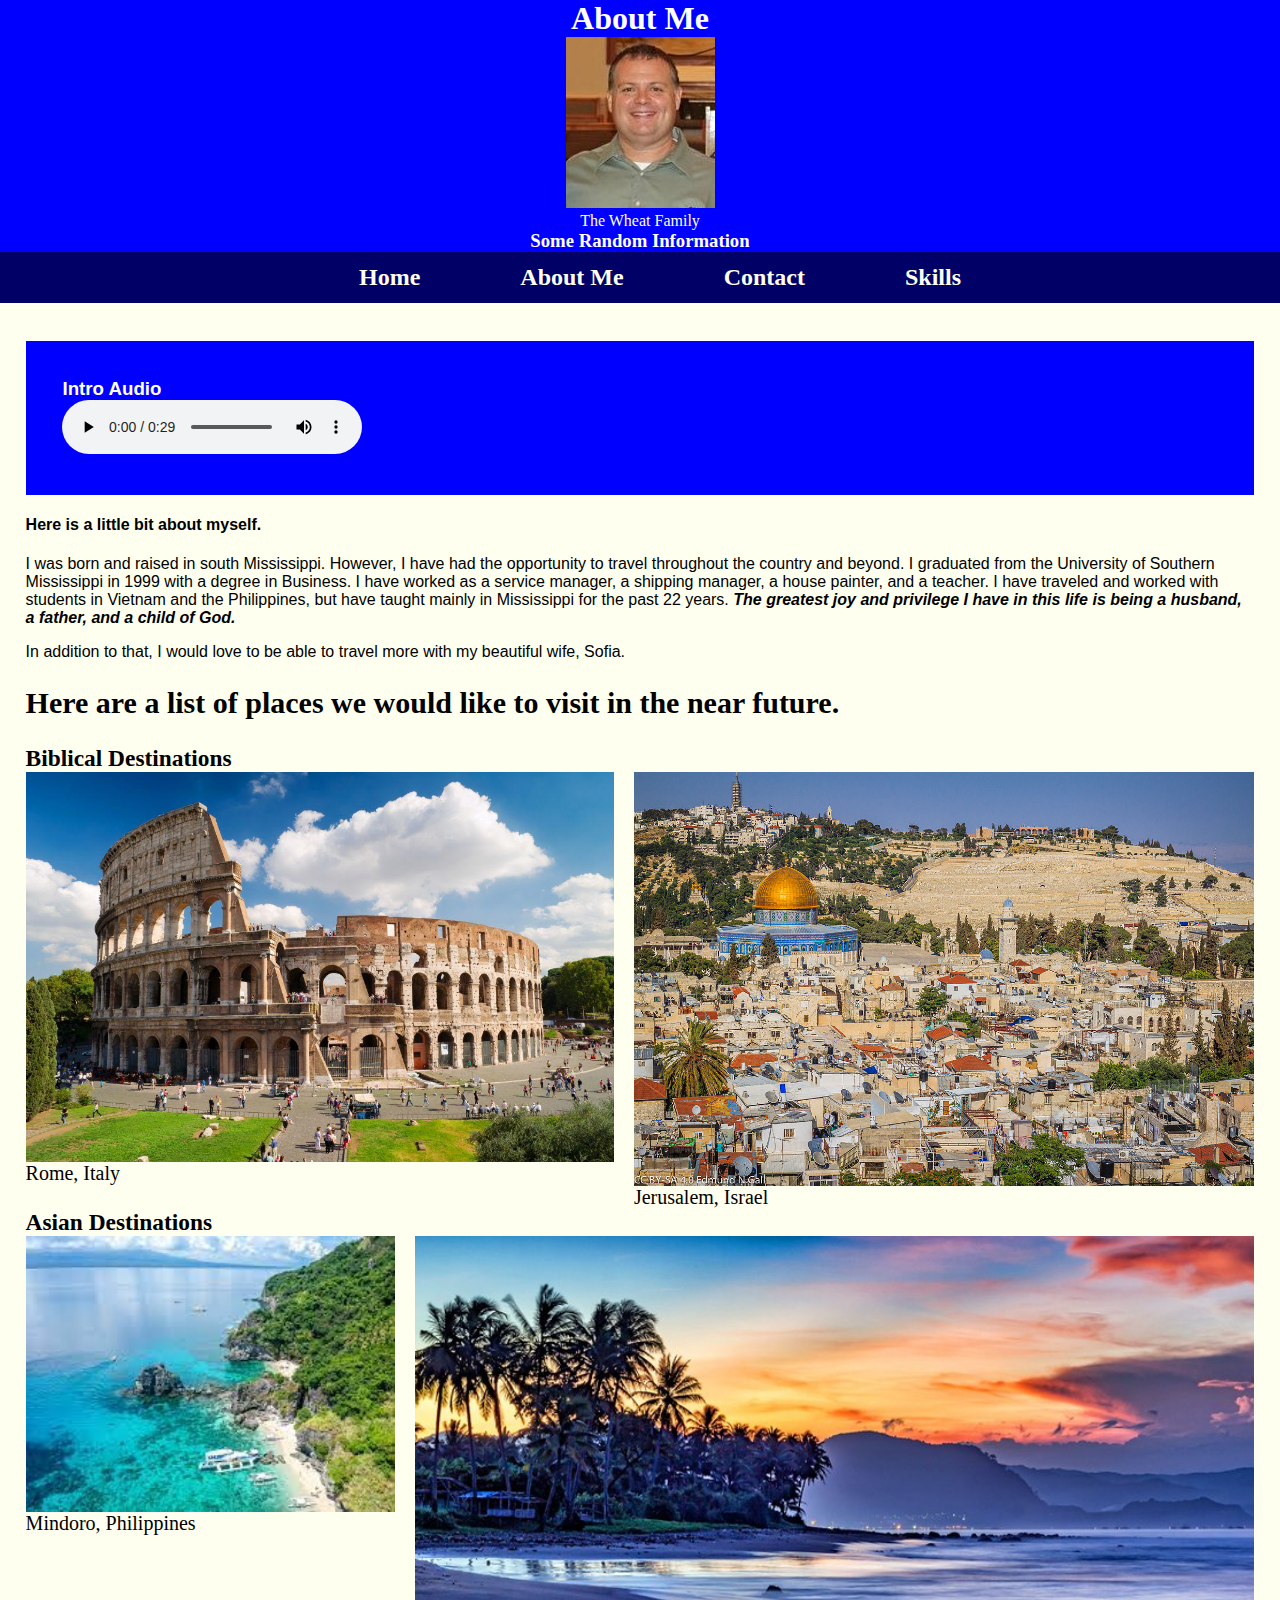
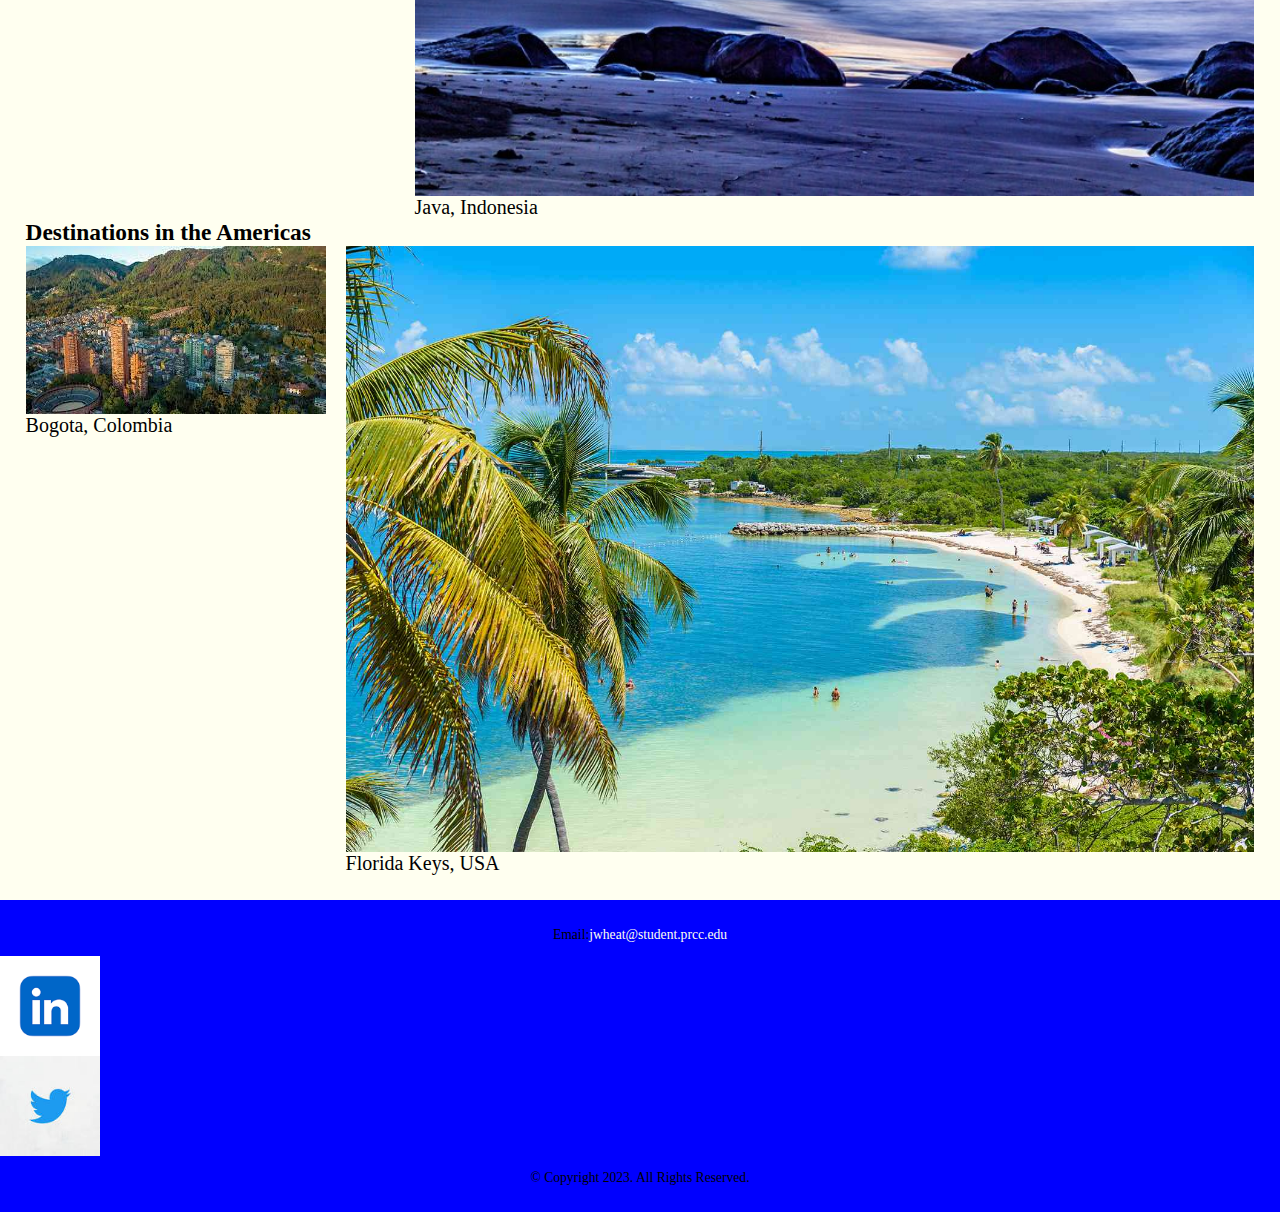
<file: Portfolio/about.html>
<!DOCTYPE html>
<!--  
Student Name: Jason Wheat
File Name: about.html
Date: 02/08/2023
-->
<html lang="en">

<head>
  <meta charset="utf-8">
  <meta name="viewport" content="width=device-width, initial-scale=1.0">
  <link rel="stylesheet" href="css/style.css">
  <link rel="preconnect" href="https://fonts.googleapis.com">
  <link rel="preconnect" href="https://fonts.gstatic.com" crossorigin>
  <link href="https://fonts.googleapis.com/css2?family=Labrada&family=Poppins&display=swap" rel="stylesheet">
  <title>About Me</title>
</head>
<body>
<!--  
The header element structurally defines the header area of a webpage. The header content is static.
-->
<header> 
  <div class="tab-desk">
  <h1>About Me</h1>
  <div class="center">
  <figure>
  <img src="images/jasonwheat.jpg" alt="Jason Wheat">
    <figcaption>The Wheat Family</figcaption>
    </figure>
  </div>
  <h3 class="tab-desk">Some Random Information</h3>
  </div>
  <div class="mobile">
    <h1>&#129413; About Me</h1>
  </div>
</header>
<!--  
The nav element structurally defines the navigation area of a webpage. The nav content is static.
-->
<nav> 
  <ul>
    <li><a href="index.html">Home</a></li>
    <li><a href="about.html">About Me</a></li>
    <li><a href="contact.html">Contact</a></li>
    <li><a href="skills.html">Skills</a></li>
  </ul>
 </nav>
<!--  
The main element is an HTML semantic element used to Indicate the start and end of the main content area of a webpage.
-->
<main>
  <section>
                
                <h3>Intro Audio</h3>
                <audio controls>
  <source src="media/webpageintro-ogg.ogg" type="audio/ogg">
  <source src="media/webpageintro-mp3.mp3" type="audio/mpeg">
  <p>Your browser does not support the audio element.</p>
</audio>
            </section>

  <article>
    <h4>Here is a little bit about myself.</h4>
    <p>I was born and raised in south Mississippi.  However, I have had the opportunity to travel throughout the country and beyond.
  I graduated from the University of Southern Mississippi in 1999 with a degree in Business.  I have worked as a service manager, a shipping manager,
  a house painter, and a teacher.  I have traveled and worked with students in Vietnam and the Philippines, but have taught mainly in Mississippi for
  the past 22 years.  <span class="emphasis">The greatest joy and privilege I have in this life is being a husband, a father, and a child of God.</span></p>
    <p>In addition to that, I would love to be able to travel more with my beautiful wife, Sofia. </p>
  <div id="places">
    <h2>Here are a list of places we would like to visit in the near future.</h2>
    <h3>Biblical Destinations</h3>
    <div class="grid">
      <div>
       <figure>
          <img src="images/Rome.jpg" alt="Rome" style="width:100%">
          <figcaption>Rome, Italy</figcaption>
        </figure>
      </div>
      <div>
       <figure>
          <img src="images/Jerusalem.jpg" alt="Jerusalem" style="width:100%">
          <figcaption>Jerusalem, Israel</figcaption>
        </figure>
      </div>
    </div>
    <h3>Asian Destinations</h3>
    <div class="grid">
      <div>
       <figure>
          <img src="images/Mindoro.jpg" alt="Mindoro" style="width:100%">
          <figcaption>Mindoro, Philippines</figcaption>
        </figure>
      </div>
      <div>
       <figure>
          <img src="images/Java.jpg" alt="Java" style="width:100%">
          <figcaption>Java, Indonesia</figcaption>
        </figure>
      </div>
    </div>
    <h3>Destinations in the Americas</h3>
    <div class="grid">
      <div>
       <figure>
          <img src="images/Bogota.jpg" alt="Bogota" style="width:100%">
          <figcaption>Bogota, Colombia</figcaption>
        </figure>
      </div>
      <div>
       <figure>
          <img src="images/Florida-Keys.jpg" alt="Florida Keys">
          <figcaption>Florida Keys, USA</figcaption>
        </figure>
      </div>
    </div>
    </article>
 

</main>
<!--  The footer element structurally defines the bottom, or footer area, of a webpage. The footer content is static.
-->
<footer>
    <p>Email:<a href="mailto:jwheat@student.prcc.edu">jwheat@student.prcc.edu</a></p>
            <a href="https://www.linkedin.com"><img src="images/linkedin-logo.png" alt="linkedin" width="100" height="100" ></a>
            <a href="https://www.twitter.com"><img src="images/twitter-logo.jfif" alt="twitter" width="100" height="100" ></a>
    <p>&copy; Copyright 2023. All Rights Reserved.</p> 
</footer>
</body>
</html>
</file>
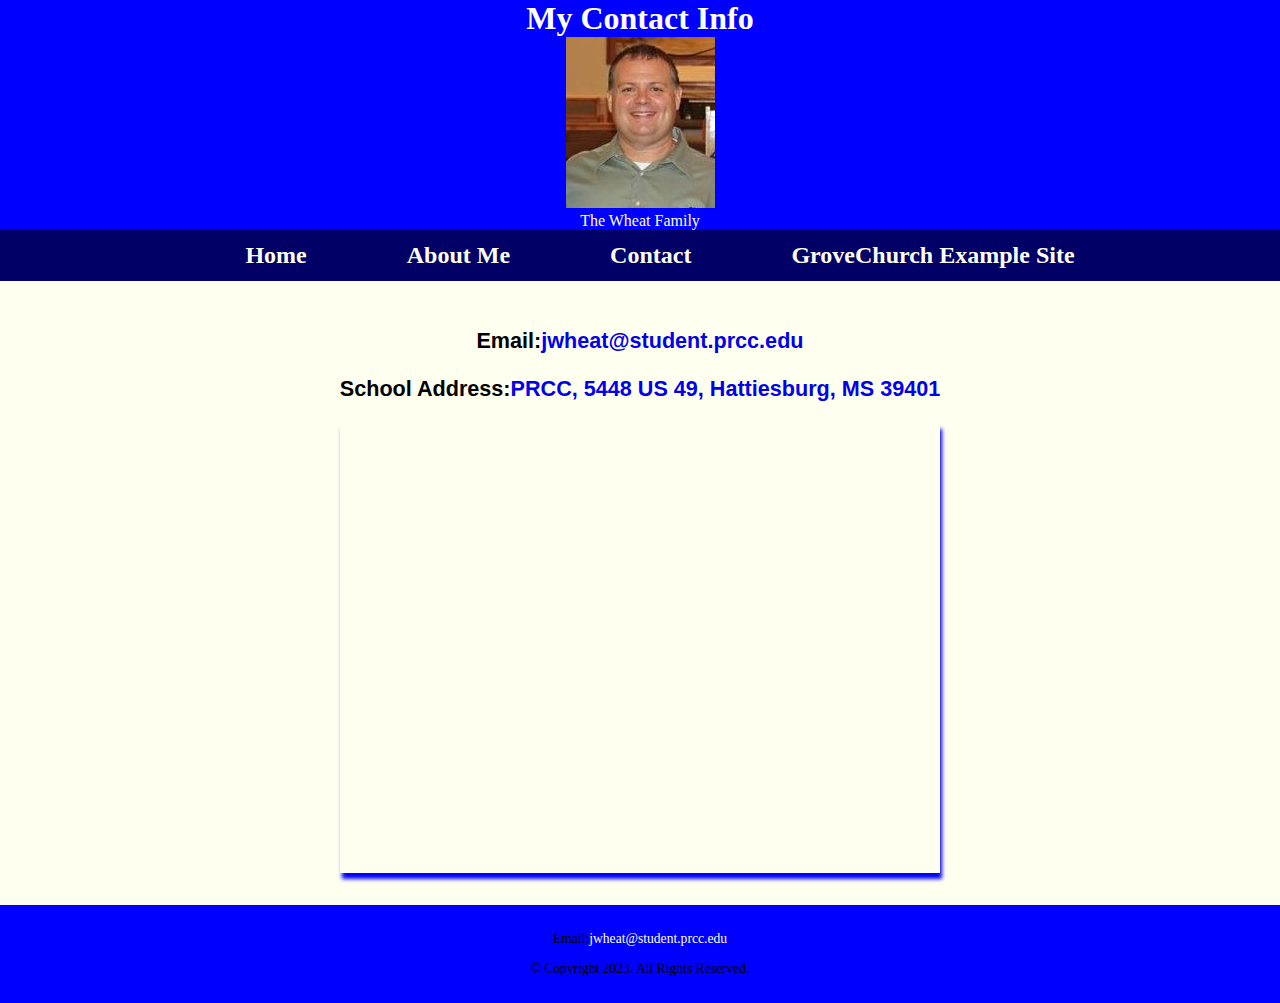
<file: Portfolio/contact.html>
<!DOCTYPE html>
<!--  
Student Name: Jason Wheat
File Name: contact.html
Date: 02/09/2023
-->
<html lang="en">

<head>
  <meta charset="utf-8">
  <meta name="viewport" content="width=device-width, initial-scale=1.0">
  <link rel="stylesheet" href="css/style.css">
  <link rel="preconnect" href="https://fonts.googleapis.com">
  <link rel="preconnect" href="https://fonts.gstatic.com" crossorigin>
  <link href="https://fonts.googleapis.com/css2?family=Labrada&family=Poppins&display=swap" rel="stylesheet">
  <title>Contact Information</title>
</head>
<body>
<!--  
The header element structurally defines the header area of a webpage. The header content is static.
-->
<header> 
  <div class="tab-desk">
  <h1>My Contact Info</h1>
  <div class="center">
  <figure>
  <img src="images/jasonwheat.jpg" alt="Jason Wheat">
    <figcaption>The Wheat Family</figcaption>
    </figure>
  </div>
    </div>
  <div class="mobile">
    <h1>&#129413; Contact Information</h1>
  </div>
</header>
<!--  
The nav element structurally defines the navigation area of a webpage. The nav content is static.
-->
<nav> 
   <ul>
    <li><a href="index.html">Home</a></li>
    <li><a href="about.html">About Me</a></li>
    <li><a href="contact.html">Contact</a></li>
    <li><a href="GroveChurch/home.html">GroveChurch Example Site</a></li>
  </ul>
  </nav>
<!--  
The main element is an HTML semantic element used to Indicate the start and end of the main content area of a webpage.
-->
<main>
  <div id="contact">
    <p>Email:<a href="mailto:jwheat@student.prcc.edu">jwheat@student.prcc.edu</a></p>
    <p>School Address:<a href="https://goo.gl/maps/d3RZjpCwbVRqgWEg6">PRCC, 5448 US 49, Hattiesburg, MS 39401</a></p>
    <iframe src="https://www.google.com/maps/embed?pb=!1m14!1m8!1m3!1d13638.411401091947!2d-89.30083254183354!3d31.28707899780144!3m2!1i1024!2i768!4f13.1!3m3!1m2!1s0x0%3A0x47b7695b39521ec6!2sPearl%20River%20Community%20College!5e0!3m2!1sen!2sus!4v1675974130668!5m2!1sen!2sus" width="600" height="450" style="border:0;" allowfullscreen="" loading="lazy" referrerpolicy="no-referrer-when-downgrade"></iframe>
  </div>
</main>
<!--  The footer element structurally defines the bottom, or footer area, of a webpage. The footer content is static.
-->
<footer>
    <p>Email:<a href="mailto:jwheat@student.prcc.edu">jwheat@student.prcc.edu</a></p>
    <p>&copy; Copyright 2023. All Rights Reserved.</p> 
</footer>
</body>
</html>
</file>
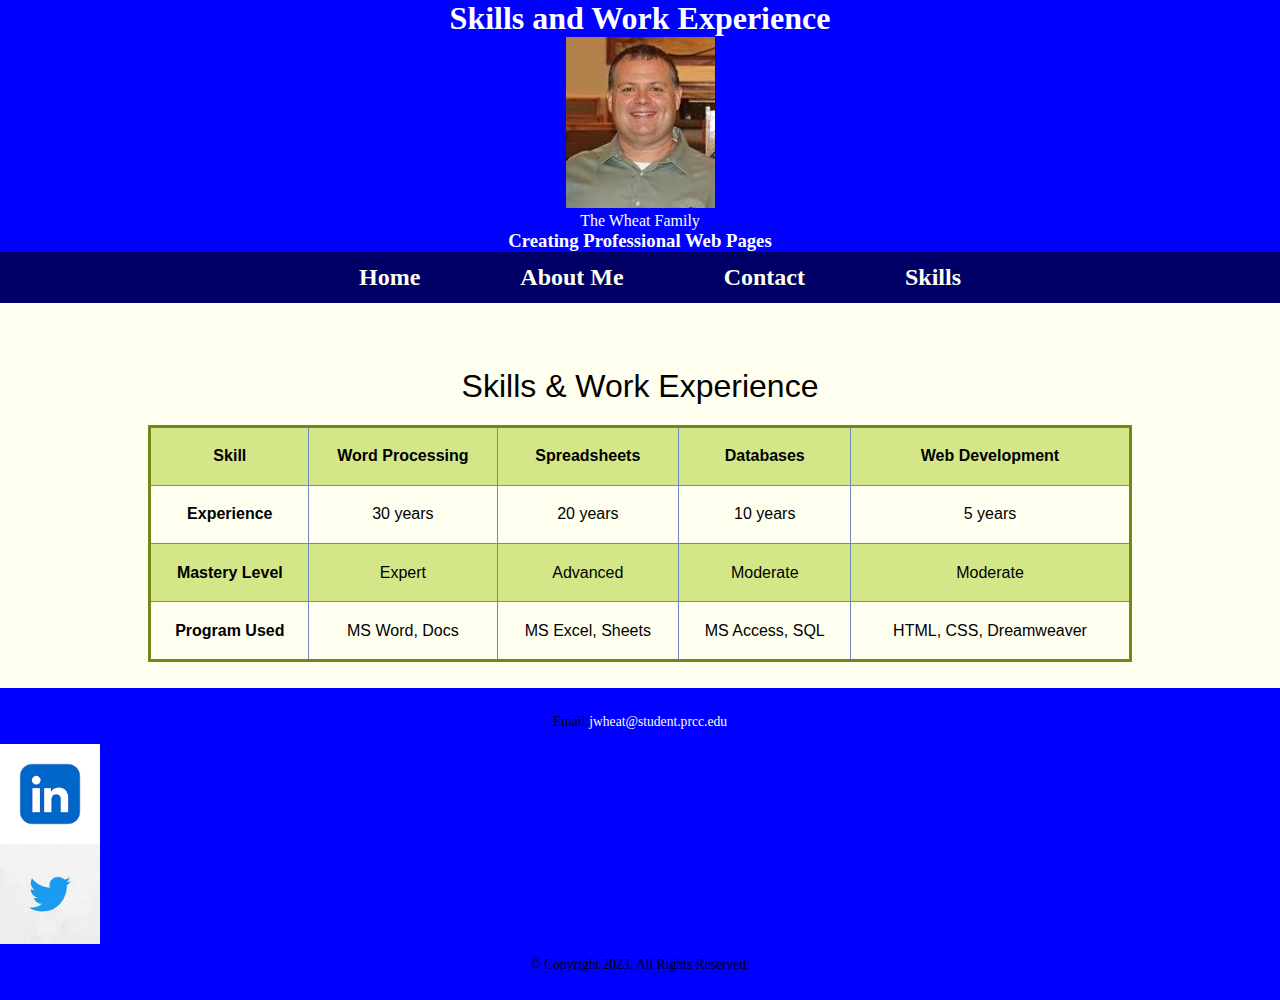
<file: Portfolio/skills.html>
<!DOCTYPE html>
<!--  
Student Name: Jason Wheat
File Name: skills
Date: 03/29/2023
-->
<html lang="en">

<head>
  <meta charset="utf-8">
 <meta name="viewport" content="width=device-width, initial-scale=1.0">
  <link rel="stylesheet" href="css/style.css">
  <link rel="preconnect" href="https://fonts.googleapis.com">
  <link rel="preconnect" href="https://fonts.gstatic.com" crossorigin>
  <link href="https://fonts.googleapis.com/css2?family=Labrada&family=Poppins&display=swap" rel="stylesheet">
  <title>Work Experience and Skills</title>
</head>
<body>
<!--  
The header element structurally defines the header area of a webpage. The header content is static.
-->
<header> 
  <div class="tab-desk">
  <h1>Skills and Work Experience</h1>
  <div class="center">
  <figure>
  <img src="images/jasonwheat.jpg" alt="Jason Wheat">
    <figcaption>The Wheat Family</figcaption>
    </figure>
  </div>
  <h3 class="tab-desk">Creating Professional Web Pages</h3>
  </div>
  <div class="mobile">
    <h1>&#129413; Work Experience & Skills</h1>
  </div>
</header>
<!--  
The nav element structurally defines the navigation area of a webpage. The nav content is static.
-->
<nav> 
  <ul>
    <li><a href="index.html">Home</a></li>
    <li><a href="about.html">About Me</a></li>
    <li><a href="contact.html">Contact</a></li>
    <li><a href="skills.html">Skills</a></li>
  </ul>
 </nav>
<!--  
The main element is an HTML semantic element used to Indicate the start and end of the main content area of a webpage.
-->
<main>
    <table>
             <tr>
                <th>Skill</th>
                <th>Word Processing</th>
                <th>Spreadsheets</th>
                <th>Databases</th>
                <th>Web Development</th>
            </tr>

            <tr>
                <th>Experience</th>
                <td>30 years</td>
                <td>20 years</td>
                <td>10 years</td>
                <td>5 years</td>
            </tr>
            
            <tr>
                <th>Mastery Level</th>
                <td>Expert</td>
                <td>Advanced</td>
                <td>Moderate</td>
                <td>Moderate</td>
            </tr>

            <tr>
                <th>Program Used</th>
                <td>MS Word, Docs</td>
                <td>MS Excel, Sheets</td>
                <td>MS Access, SQL</td>
                <td>HTML, CSS, Dreamweaver</td>
            </tr>

            <caption>Skills & Work Experience</caption>
           </table>

    
  </main>
<!--  The footer element structurally defines the bottom, or footer area, of a webpage. The footer content is static.
-->
<footer>
    <p>Email:<a href="mailto:jwheat@student.prcc.edu">jwheat@student.prcc.edu</a></p>
  <a href="https://www.linkedin.com"><img src="images/linkedin-logo.png" alt="linkedin" width="100" height="100" ></a>
            <a href="https://www.twitter.com"><img src="images/twitter-logo.jfif" alt="twitter" width="100" height="100" ></a>
    <p>&copy; Copyright 2023. All Rights Reserved.</p> 
</footer>
</body>
</html>
</file>
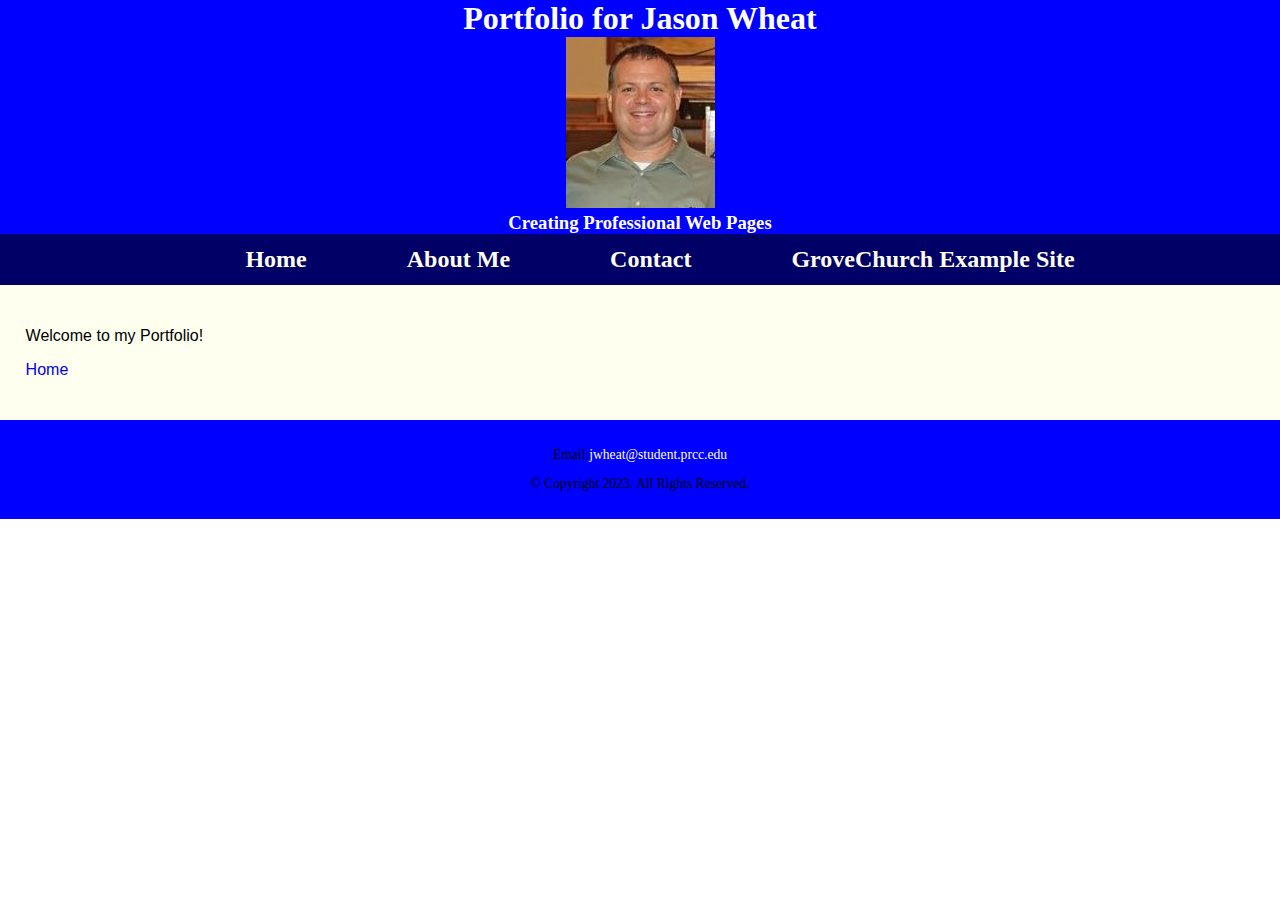
<file: Portfolio/template.html>
<!DOCTYPE html>
<!--  
Student Name: Jason Wheat
File Name: template
Date: 01/23/2023
-->
<html lang="en">

<head>
  <meta charset="utf-8">
 <meta name="viewport" content="width=device-width, initial-scale=1.0">
  <link rel="stylesheet" href="css/style.css">
  <link rel="preconnect" href="https://fonts.googleapis.com">
  <link rel="preconnect" href="https://fonts.gstatic.com" crossorigin>
  <link href="https://fonts.googleapis.com/css2?family=Labrada&family=Poppins&display=swap" rel="stylesheet">
  <title>Portfolio for Jason Wheat</title>
</head>
<body>
<!--  
The header element structurally defines the header area of a webpage. The header content is static.
-->
<header> 
  <div class="tab-desk">
  <h1>Portfolio for Jason Wheat</h1>
  <div class="center">
  <img src="images/jasonwheat.jpg" alt="Jason Wheat">
  </div>
  <h3 class="tab-desk">Creating Professional Web Pages</h3>
  </div>
  <div class="mobile">
    <h1>&#129413; Jason's Portfolio</h1>
  </div>
</header>
<!--  
The nav element structurally defines the navigation area of a webpage. The nav content is static.
-->
<nav> 
  <ul>
    <li><a href="index.html">Home</a></li>
    <li><a href="about.html">About Me</a></li>
    <li><a href="contact.html">Contact</a></li>
    <li><a href="GroveChurch/home.html">GroveChurch Example Site</a></li>
  </ul>
 </nav>
<!--  
The main element is an HTML semantic element used to Indicate the start and end of the main content area of a webpage.
-->
<main>
    <p>Welcome to my Portfolio!</p>
    <p><a href="https://cjwheat.github.io/webdev23/" title="Home Page for Jason Wheat">Home</a></p>
</main>
<!--  The footer element structurally defines the bottom, or footer area, of a webpage. The footer content is static.
-->
<footer>
    <p>Email:<a href="mailto:jwheat@student.prcc.edu">jwheat@student.prcc.edu</a></p>
    <p>&copy; Copyright 2023. All Rights Reserved.</p> 
</footer>
</body>
</html>
</file>
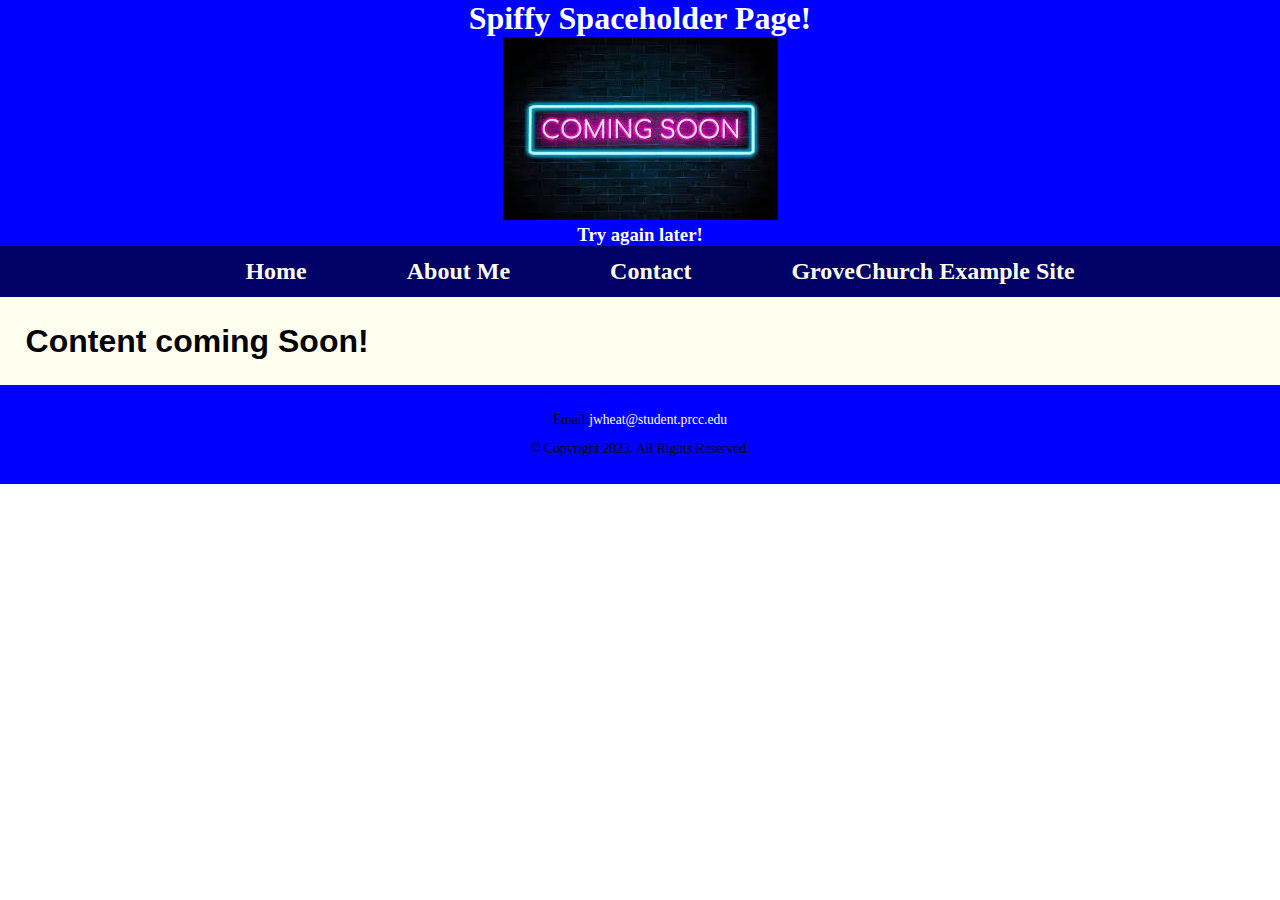
<file: Portfolio/GroveChurch/home.html>
<!DOCTYPE html>
<!--  
Student Name: Jason Wheat
File Name: template
Date: 01/23/2023
-->
<html lang="en">

<head>
  <meta charset="utf-8">
  <meta name="viewport" content="width=device-width, initial-scale=1.0">
  <link rel="stylesheet" href="css/style.css">
  <link rel="preconnect" href="https://fonts.googleapis.com">
  <link rel="preconnect" href="https://fonts.gstatic.com" crossorigin>
  <link href="https://fonts.googleapis.com/css2?family=Labrada&family=Poppins&display=swap" rel="stylesheet">
  <title>Coming Soon!</title>
</head>
<body>
<!--  
The header element structurally defines the header area of a webpage. The header content is static.
-->
<header> 
  <h1>Spiffy Spaceholder Page!</h1>
  <img src="images/comingsoon.jfif" alt="Coming Soon!">
  <h3>Try again later!</h3>
</header>
<!--  
The nav element structurally defines the navigation area of a webpage. The nav content is static.
-->
<nav> 
  <ul>
    <li><a href="../index.html">Home</a></li>
    <li><a href="../about.html">About Me</a></li>
    <li><a href="../contact.html">Contact</a></li>
    <li><a href="home.html">GroveChurch Example Site</a></li>
  </ul>
 </nav>
<!--  
The main element is an HTML semantic element used to Indicate the start and end of the main content area of a webpage.
-->
<main>
    <h1>Content coming Soon!</h1>
    
</main>
<!--  The footer element structurally defines the bottom, or footer area, of a webpage. The footer content is static.
-->
<footer>
    <p>Email:<a href="mailto:jwheat@student.prcc.edu">jwheat@student.prcc.edu</a></p>
    <p>&copy; Copyright 2023. All Rights Reserved.</p> 
</footer>
</body>
</html>
</file>
<file: portfolio-bootstrap/css/styles.css>
/*
    Student Name: Jason Wheat
    Date: 04/22/2023
    File Name: styles.css
*/
/*CSS Reset*/
body, header, nav, main, footer, img, h1, h3, article, section, aside, figure, figcaption {
    margin: 0;
    padding: 0;
    border: 0;
  }
  
  
  /*responsive images and links*/
  
  img {
    max-width: 100%;
    display: block;
    text-align: center;
  }
  
  a {
      text-decoration: none;
  }
  /* Media Query for Tablet Viewport */
  @media screen and (max-width: 619px), print {
      
  /*Style rules for mobile viewport*/
  /* Style rule show mobile class and hide tab-desk class */
  .mobile {
      display: block;
  }
  
  .tab-desk {
      display: none;
  }
  
  /* Style rules for header area */
  .mobile h1, .mobile h3 {
      padding: 2%;
      text-align: center;
  }
  }
  /* Media Query for Tablet Viewport */
  @media screen and (min-width: 620px), print {
   
      /* Tablet Viewport: Show tab-desk class, hide mobile class */
      .tab-desk {
          display: block;
      }
  
      .mobile {
          display: none;
      }
      
      /* Tablet Viewport: Style rules for nav area */
      nav li {
          border-top: none;
          display: inline-block;
          font-size: 1.25em;
      }
      
      nav li a {
          padding: 0.5em;
      }
      nav li a:hover {
          color: #000000;
          background-color: #6bdaff;
      border-radius: 20px;
      }
     }
  
  /* Media Query for Desktop Viewport */
  @media screen and (min-width: 1000px), print {
      
      /* Desktop Viewport: Style rules for nav area */
      nav li {
          font-size: 1.5em;
      }
      
      nav li a {
          padding: 0.5em 1.5em;
      }
      
      nav li a:hover {
          color: #000000;
          background-color: #6bdaff;
      border-radius: 20px;
      }
      
    }
  
  
  
  /*Style rules for header content*/
  
  header {
      width: 100%;
      background-color: blue;
      color: #ffffff;
      font-family: Luminari, fantasy;
      text-align: center;
      }
  
  header img {
      display: inline-block;
      text-align: center;
      margin: 0 auto;
  }
  
  /*Style rules for navigation area*/
  
  nav {
      background-color: #000066;
      font-family: URW Chancery L, cursive;
  }
  
  nav ul {
    list-style-type: none;
    margin: 0;
    text-align: center;
  }
  
  nav li {
    display: inline-block;
    font-size: 1.5em;
    font-weight: bold;
  }
  
  nav li a {
    color: #fffff0;
    display: block;
    padding-top: 0.5em;
    padding-bottom: 0.5em;
    padding-left: 2em;
    padding-right: 2em;
    text-decoration: none;
  }
  
  /*Style rules for main content*/
  
  main {
    background-color: #fffff0;
    color: #000000;
    padding: 2%;
    font-family: Trebuchet MS, Arial, sans-serif;
  }
  
  /* Style rule for box shadow */
  iframe {
      box-shadow: 2px 6px 4px blue;
  }
  
  /* style rules for grid class and sections*/
  
  section {
      color: #fff;
      padding: 3%;
      background-color: blue;
      margin-top: 1%;
      margin-left: 0;
      margin-right: 0;
  }
  
  .grid {
        display: grid;
        grid-template-columns: auto auto;
        grid-gap: 20px;
      }

      img{
        width: 100%;
        height: 100%;
        object-fit: cover;
        }
  
  /*Style rules for class and id selectors*/
  
  .emphasis{
    font-weight: bold;
    font-style: italic;
  }
  
  .center{
      display: block;
      text-align: center;
  }
  
  #contact{
    text-align: center;
    font-weight: bold;
    font-size: 1.35em;
    text-decoration: none;
  }
  
  #places{
    font-family: Lucida Handwriting, cursive;
    font-size: 1.25em;
    list-style-type: none;
  }
  
  /*Styles for grid and sections*/
  
  .grid {
        display: grid;
        grid-template-columns: auto auto;
        grid-gap: 20px;
      }
  
  section {
      color: #fff;
      padding: 3%;
      background-color: blue;
      margin-top: 1%;
      margin-left: 0;
      margin-right: 0;
  }
  
  /* Style for the table element */
  table {
    width: 80%;
    margin-top: 0;
    margin-bottom: 0;
    margin-right: auto;
    margin-left: auto;
    border: 3px solid #71881b;
  }
  
  /* Style rule for table, tr, th, and td selectors */
  
  table, tr, th, td {
  border-collapse: collapse;
  padding: 2%;
  }
  
  /* Style rule for the caption element */
  
  caption {
  font-size: 2em;
  padding: 2%;
  margin-top: 2%;
  }
  
  th, td {
  border: 1px solid #7188bb;
  }
  
  /* Style rule for td */
  
  td {
  text-align: center;
  }
  
  /* Style rule for tr */
  
  tr:nth-child(odd) {
  background-color: #d3e788;
  }
  
  /* Style rules for form elements */
  
  fieldset, input{
   margin-bottom: 2%;
  }
  
  fieldset legend {
    font-size: 1.25em;
    font-weight: bold;
  }
  
  label {
    display: block;
    padding-top: 3%;
    font-weight: none;
  }
  
  
  .formgrid {
    display: grid;
    grid-template-columns: auto auto;
  
  }
  
  
  /*Style rules for footer content*/
  
  footer{
    text-align: center;
    font-size: 0.85em;
    background-color: #0000ff;
    background-color: blue; /*fallback color*/
    font-family: Didot, Serif;
    padding-top: 1%;
    padding-bottom: 1%;
    padding-left: 0%;
    padding-right: 0%;
  }
  
  footer a{
    color: #fffff0;
    text-decoration: none;
  }

.hero {
    background-image: linear-gradient(rgba(255, 255, 255, 0.5), rgba(255, 255, 255, 0.5));
    background-size: cover;
    background-repeat: no-repeat;
    background-position: right;
}

.welcome {
  position: absolute;
  top: 40%;
}

.display-1 {
  font-size: 4em;
}

.bg-brown {
  background-color: #2a1f14;
}

/* Media Query for Tablet Viewport */
@media (min-width: 768px) { 
    
    .welcome {
        top: 20%;
        left: 5%;
        padding: 2em;
    }

}

/* Media Query for Desktop Viewport */
@media (min-width: 992px) { 
    
    .hero {
        background-position: left;
    }
    
    .display-1 {
        font-size: 8em;
    }
}
</file>
<file: Portfolio/css/style.css>
/*  
Author: Jason Wheat
File Name: style.css
Date: 02/09/2023
*/

/*CSS Reset*/
body, header, nav, main, footer, img, h1, h3, article, section, aside, figure, figcaption {
  margin: 0;
  padding: 0;
  border: 0;
}


/*responsive images and links*/

img {
  max-width: 100%;
  display: block;
  text-align: center;
}

a {
	text-decoration: none;
}
/* Media Query for Tablet Viewport */
@media screen and (max-width: 619px), print {
	
/*Style rules for mobile viewport*/
/* Style rule show mobile class and hide tab-desk class */
.mobile {
    display: block;
}

.tab-desk {
    display: none;
}

/* Style rules for header area */
.mobile h1, .mobile h3 {
    padding: 2%;
    text-align: center;
}
}
/* Media Query for Tablet Viewport */
@media screen and (min-width: 620px), print {
 
    /* Tablet Viewport: Show tab-desk class, hide mobile class */
    .tab-desk {
        display: block;
    }

    .mobile {
        display: none;
    }
    
    /* Tablet Viewport: Style rules for nav area */
    nav li {
        border-top: none;
        display: inline-block;
        font-size: 1.25em;
    }
    
    nav li a {
        padding: 0.5em;
    }
	nav li a:hover {
        color: #000000;
        background-color: #6bdaff;
	border-radius: 20px;
    }
   }

/* Media Query for Desktop Viewport */
@media screen and (min-width: 1000px), print {
    
    /* Desktop Viewport: Style rules for nav area */
    nav li {
        font-size: 1.5em;
    }
    
    nav li a {
        padding: 0.5em 1.5em;
    }
    
    nav li a:hover {
        color: #000000;
        background-color: #6bdaff;
	border-radius: 20px;
    }
    
  }



/*Style rules for header content*/

header {
	width: 100%;
	background-color: blue;
	color: #ffffff;
	font-family: Luminari, fantasy;
	text-align: center;
	}

header img {
	display: inline-block;
	text-align: center;
	margin: 0 auto;
}

/*Style rules for navigation area*/

nav {
	background-color: #000066;
	font-family: URW Chancery L, cursive;
}

nav ul {
  list-style-type: none;
  margin: 0;
  text-align: center;
}

nav li {
  display: inline-block;
  font-size: 1.5em;
  font-weight: bold;
}

nav li a {
  color: #fffff0;
  display: block;
  padding-top: 0.5em;
  padding-bottom: 0.5em;
  padding-left: 2em;
  padding-right: 2em;
  text-decoration: none;
}

/*Style rules for main content*/

main {
  background-color: #fffff0;
  color: #000000;
  padding: 2%;
  font-family: Trebuchet MS, Arial, sans-serif;
}

/* Style rule for box shadow */
iframe {
	box-shadow: 2px 6px 4px blue;
}

/* style rules for grid class and sections*/

section {
    color: #fff;
    padding: 3%;
    background-color: #blue;
    margin-top: 1%;
    margin-left: 0;
    margin-right: 0;
}

.grid {
      display: grid;
      grid-template-columns: auto auto;
      grid-gap: 20px;
    }


/*Style rules for class and id selectors*/

.emphasis{
  font-weight: bold;
  font-style: italic;
}

.center{
	display: block;
	text-align: center;
}

#contact{
  text-align: center;
  font-weight: bold;
  font-size: 1.35em;
  text-decoration: none;
}

#places{
  font-family: Lucida Handwriting, cursive;
  font-size: 1.25em;
  list-style-type: none;
}

/*Styles for grid and sections*/

.grid {
      display: grid;
      grid-template-columns: auto auto;
      grid-gap: 20px;
    }

section {
    color: #fff;
    padding: 3%;
    background-color: blue;
    margin-top: 1%;
    margin-left: 0;
    margin-right: 0;
}

/* Style for the table element */
table {
  width: 80%;
  margin-top: 0;
  margin-bottom: 0;
  margin-right: auto;
  margin-left: auto;
  border: 3px solid #71881b;
}

/* Style rule for table, tr, th, and td selectors */

table, tr, th, td {
border-collapse: collapse;
padding: 2%;
}

/* Style rule for the caption element */

caption {
font-size: 2em;
padding: 2%;
margin-top: 2%;
}

th, td {
border: 1px solid #7188bb;
}

/* Style rule for td */

td {
text-align: center;
}

/* Style rule for tr */

tr:nth-child(odd) {
background-color: #d3e788;
}

/* Style rules for form elements */

fieldset, input{
 margin-bottom: 2%;
}

fieldset legend {
  font-size: 1.25em;
  font-weight: bold;
}

label {
  display: block;
  padding-top: 3%;
  font-weight: none;
}

.btn {
  border: none;
  margin-top: 0;
  margin-bottom: 0;
  margin-left: auto;
  margin-right: auto;
  display: block;
  padding: 5%;
  background-color: #003399;
  font-size: 1.25em;
  border-radius: 10px;
  color: #fff;
}
.formgrid {
  display: grid;
  grid-template-columns: auto auto;
  grid-gap: 20px;
}


/*Style rules for footer content*/

footer{
  text-align: center;
  font-size: 0.85em;
  background-color: #0000ff;
  background-color: blue; /*fallback color*/
  font-family: Didot, Serif;
  padding-top: 1%;
  padding-bottom: 1%;
  padding-left: 0%;
  padding-right: 0%;
}

footer a{
  color: #fffff0;
  text-decoration: none;
}
</file>
<file: Portfolio/GroveChurch/css/style.css>
/*  
Author: Jason Wheat
File Name: style.css
Date: 02/09/2023
*/

/*CSS Reset*/
body {
  margin: 0;
  padding: 0;
  border: 0;
}

header {
  margin: 0;
  padding: 0;
  border: 0;
}

nav {
  margin: 0;
  padding: 0;
  border: 0;
}

main {
  margin: 0;
  padding: 0;
  border: 0;
}

footer {
  margin: 0;
  padding: 0;
  border: 0;
}

img {
  margin: 0;
  padding: 0;
  border: 0;
}

h1 {
  margin: 0;
  padding: 0;
  border: 0;
}

h3 {
  margin: 0;
  padding: 0;
  border: 0;
}

/*responsive images and links*/

img {
  max-width: 100%;
  display: block;
  text-align: center;
}

a {
	text-decoration: none;
}

/*Style rules for header content*/

header {
	width: 100%;
	background-color: Blue; /*fallback color*/  
	background-color: #0000ff;
	color: #ffffff;
	font-family: Luminari, fantasy;
	text-align: center;
	}

header img {
	display: inline-block;
	text-align: center;
	margin: 0 auto;
}

/*Style rules for navigation area*/

nav {
	background-color: #000066;
	font-family: URW Chancery L, cursive;
}

nav ul {
  list-style-type: none;
  margin: 0;
  text-align: center;
}

nav li {
  display: inline-block;
  font-size: 1.5em;
  font-weight: bold;
}

nav li a {
  color: #fffff0;
  display: block;
  padding-top: 0.5em;
  padding-bottom: 0.5em;
  padding-left: 2em;
  padding-right: 2em;
  text-decoration: none;
}

/*Style rules for main content*/

main {
  background-color: #fffff0;
  color: #000000;
  padding: 2%;
  font-family: Trebuchet MS, Arial, sans-serif;
	
  
}

/*Style rules for class and id selectors*/

.emphasis{
  font-weight: bold;
  font-style: italic;
}

.center{
	display: block;
	text-align: center;
}

#contact{
  text-align: center;
  font-weight: bold;
  font-size: 1.35em;
  text-decoration: none;
}

#places{
  font-family: Lucida Handwriting, cursive;
  font-size: 1.25em;
  list-style-type: none;
}

/*Style rules for footer content*/

footer{
  text-align: center;
  font-size: 0.85em;
  background-color: #0000ff;
  background-color: blue; /*fallback color*/
  font-family: Didot, Serif;
  padding-top: 1%;
  padding-bottom: 1%;
  padding-left: 0%;
  padding-right: 0%;
}

footer a{
  color: #fffff0;
  text-decoration: none;
}
</file>
